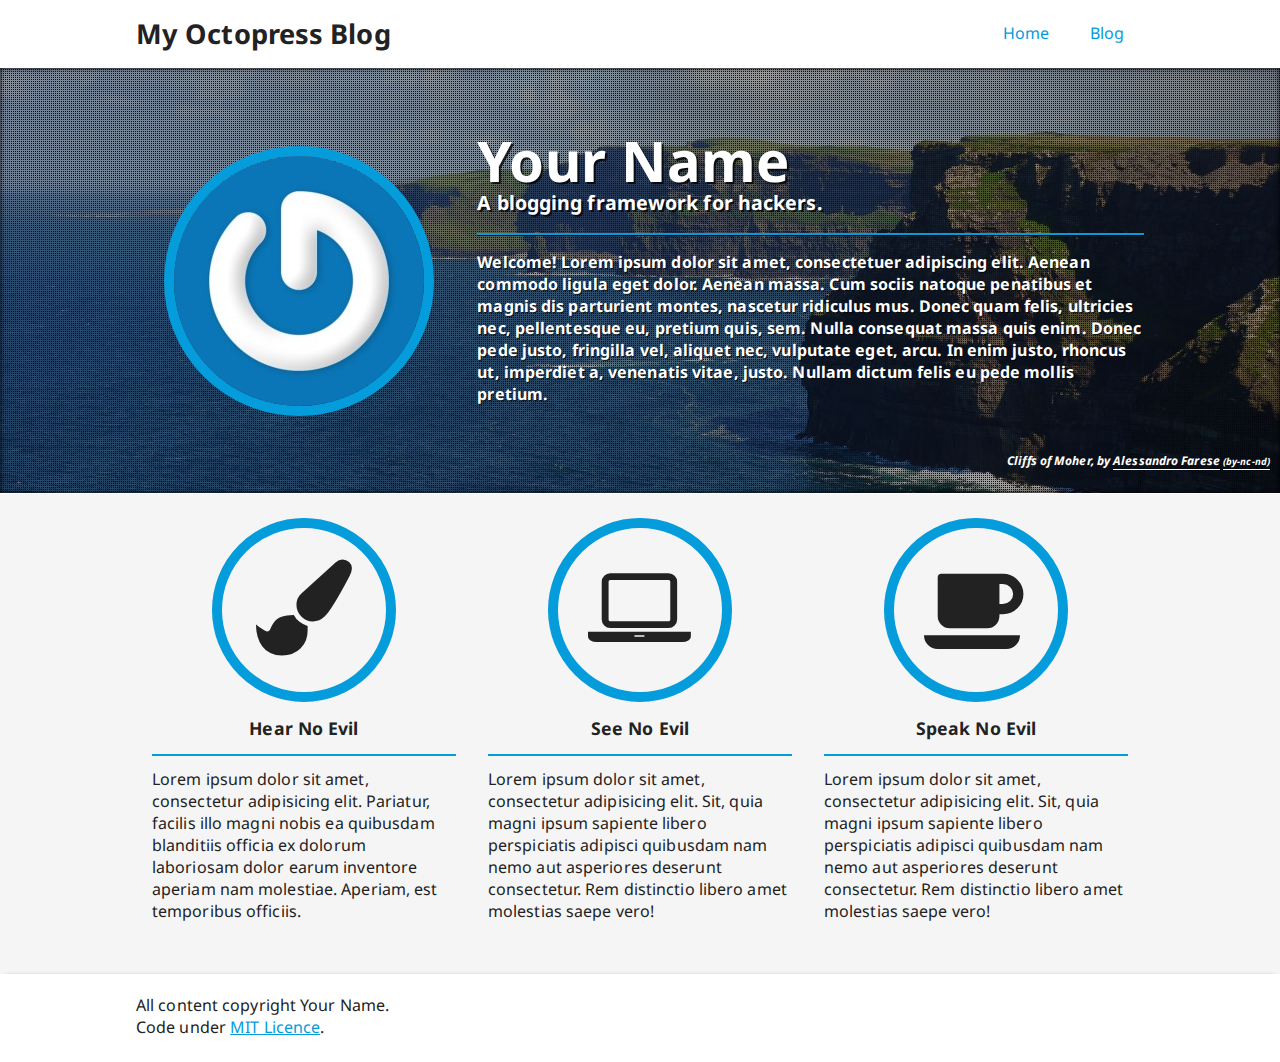
<file: index.html>
<!doctype html>
    <!--[if lt IE 7]>      <html class="no-js lt-ie9 lt-ie8 lt-ie7"> <![endif]-->
    <!--[if IE 7]>         <html class="no-js lt-ie9 lt-ie8"> <![endif]-->
    <!--[if IE 8]>         <html class="no-js lt-ie9"> <![endif]-->
    <!--[if gt IE 8]><!--> <html class="no-js"> <!--<![endif]-->

    
      
    <head>
        <meta charset="utf-8">
        <meta http-equiv="X-UA-Compatible" content="IE=edge,chrome=1">
        <title>This is the title for your homepage - My Octopress Blog</title>
        <meta name="author" content="Your Name">
        
        <meta name="description" content="Hear no evil Lorem ipsum dolor sit amet, consectetur adipisicing elit. Pariatur, facilis illo magni nobis ea quibusdam blanditiis officia ex dolorum &hellip;">
        
        <meta name="viewport" content="width=device-width">
        <link rel="canonical" href="http://sdfond.github.io">

        <link href='http://fonts.googleapis.com/css?family=Droid+Serif:400,400italic' rel='stylesheet' type='text/css'>
        <link href="http://fonts.googleapis.com/css?family=Droid+Sans" rel="stylesheet" type="text/css">

        
        <link href="/favicon.png" rel="icon">
        <link href="/stylesheets/screen.css" media="screen, projection" rel="stylesheet">
        <link href="/atom.xml" rel="alternate" title="My Octopress Blog" type="application/atom+xml">
    </head>


    <body >

        <header id="header">
    <div class="row">
    <div class="col-xs-12 col-sm-8 col-md-4">
        <a href="/" class="site-title">My Octopress Blog</a>
    </div>
    <div class="col-xs-12 col-sm-4 col-md-8">
        <nav>
    <input type="checkbox" id="toggle">
    <label for="toggle" class="toggle" data-open="Main Menu" data-close="Close Menu"></label>
    <ul class="menu">
    <li><a href="/">Home</a></li>
    <li><a href="/blog/">Blog</a></li>
</ul>

</nav>

    </div>
</div>

</header>


        <div id="main-content">

            <!--[if lte IE 9]>
<div class="row upgrade-row">
    <div class="col-lg-12">
        <div class="upgrade">
            <i class="upgrade__icon fa fa-warning"></i>
            <h1 class="upgrade__title h6">Ohnoes!</h1>
            <p class="upgrade__text">
                Unfortunately, certain parts of this site may not display correctly in your version of Internet Explorer!<br>
                If possible, you should consider <a href="http://browsehappy.com/">upgrading your browser</a>.
            </p>
        </div>
    </div>
</div>
<!-- <![endif]-->


            
                <div class="hero" style="background-image: url('/images/hero_background.jpg');">
    <div class="row middle-xs center-xs start-sm">
        <div class="col-xs-12 col-sm-4">
            <img class="hero__gravatar" src="/images/gravatar.jpg" width="250" height="250" alt="Your Name's Picture">
        </div>
        <div class="col-xs-12 col-sm-8">
            <h1 class="hero__title">
    Your Name
    
        <small class="hero__subtitle">A blogging framework for hackers.</small>
    
</h1>
<hr class="hero__divider">
<p class="hero__text lead">
    Welcome! Lorem ipsum dolor sit amet, consectetuer adipiscing elit. Aenean commodo ligula eget dolor. Aenean massa. Cum sociis natoque penatibus et magnis dis parturient montes, nascetur ridiculus mus. Donec quam felis, ultricies nec, pellentesque eu, pretium quis, sem. Nulla consequat massa quis enim. Donec pede justo, fringilla vel, aliquet nec, vulputate eget, arcu. In enim justo, rhoncus ut, imperdiet a, venenatis vitae, justo. Nullam dictum felis eu pede mollis pretium.
</p>

        </div>
    </div>

    <div class="hero__credit">
        <p>
            Cliffs of Moher, by <a href="http://www.flickr.com/photos/alfarese/2780612581/" target="_blank">Alessandro Farese</a> <a href="http://creativecommons.org/licenses/by-nc-nd/2.0/deed.en" target="_blank" class="hero__licence"><small>(by-nc-nd)</small></a>
        </p>
    </div>
</div>

            

            <div class="row top-xs center-sm center-md center-lg site-wrapper">
                
                <div class="col-xs-12">
                
                    <article class="page">

    

    <div class="row top-xs">
    <div class="col-xs-12 col-lg-4">
        <div class="row usp">
            <div class="col-xs-12 col-sm-4 col-lg-12">
                <span class="usp__icon"><i class="fa fa-paint-brush"></i></span>
            </div>
            <div class="col-xs-12 col-sm-8 col-lg-12"><h2 class="usp__title">Hear no evil</h2>
<hr class="usp__divider">
<p class="usp__text">
    Lorem ipsum dolor sit amet, consectetur adipisicing elit. Pariatur, facilis illo magni nobis ea quibusdam blanditiis officia ex dolorum laboriosam dolor earum inventore aperiam nam molestiae. Aperiam, est temporibus officiis.
</p>
</div>
        </div>
    </div>
    <div class="col-xs-12 col-lg-4">
        <div class="row usp">
            <div class="col-xs-12 col-sm-4 col-lg-12">
                <span class="usp__icon"><i class="fa fa-laptop"></i></span>
            </div>
            <div class="col-xs-12 col-sm-8 col-lg-12"><h2 class="usp__title">See no evil</h2>
<hr class="usp__divider">
<p class="usp__text">
    Lorem ipsum dolor sit amet, consectetur adipisicing elit. Sit, quia magni ipsum sapiente libero perspiciatis adipisci quibusdam nam nemo aut asperiores deserunt consectetur. Rem distinctio libero amet molestias saepe vero!
</p>
</div>
        </div>
    </div>
    <div class="col-xs-12 col-lg-4">
        <div class="row usp">
            <div class="col-xs-12 col-sm-4 col-lg-12">
                <span class="usp__icon"><i class="fa fa-coffee"></i></span>
            </div>
            <div class="col-xs-12 col-sm-8 col-lg-12"><h2 class="usp__title">Speak no evil</h2>
<hr class="usp__divider">
<p class="usp__text">
    Lorem ipsum dolor sit amet, consectetur adipisicing elit. Sit, quia magni ipsum sapiente libero perspiciatis adipisci quibusdam nam nemo aut asperiores deserunt consectetur. Rem distinctio libero amet molestias saepe vero!
</p>
</div>
        </div>
    </div>
</div>


</article>

                </div>

                
            </div>
        </div>

        

    
    




<footer class="footer">
    <div class="row middle-xs">
        
        <div class="col-xs-12 col-sm-12 col-md-12 col-lg-12">
            <p class="footer__copyright">
    All content copyright Your Name.<br>
    Code under <a href="//github.com/coogie/oscailte/blob/master/README.md">MIT Licence</a>.
</p>

        </div>
        
        
    </div>
</footer>


        <script src="//ajax.googleapis.com/ajax/libs/jquery/1.9.0/jquery.min.js"></script>
<script src="//crypto-js.googlecode.com/svn/tags/3.1.2/build/rollups/md5.js"></script>
<script defer src="/javascripts/octopress.js"></script>








    </body>

</html>
</file>
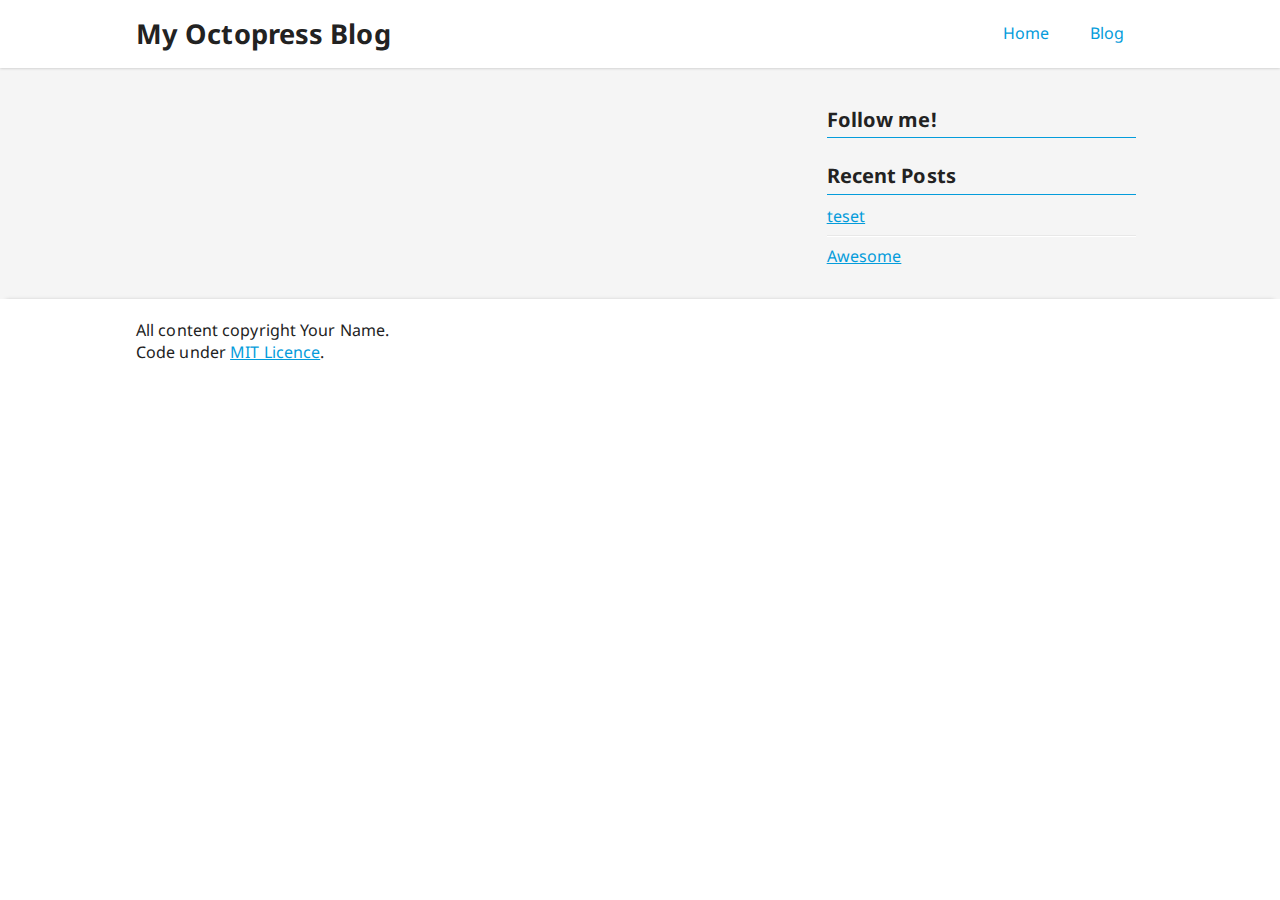
<file: blog/index.html>
<!doctype html>
    <!--[if lt IE 7]>      <html class="no-js lt-ie9 lt-ie8 lt-ie7"> <![endif]-->
    <!--[if IE 7]>         <html class="no-js lt-ie9 lt-ie8"> <![endif]-->
    <!--[if IE 8]>         <html class="no-js lt-ie9"> <![endif]-->
    <!--[if gt IE 8]><!--> <html class="no-js"> <!--<![endif]-->

    
      
    <head>
        <meta charset="utf-8">
        <meta http-equiv="X-UA-Compatible" content="IE=edge,chrome=1">
        <title>My Octopress Blog</title>
        <meta name="author" content="Your Name">
        
        <meta name="description" content=" ">
        
        <meta name="viewport" content="width=device-width">
        <link rel="canonical" href="http://sdfond.github.io/blog">

        <link href='http://fonts.googleapis.com/css?family=Droid+Serif:400,400italic' rel='stylesheet' type='text/css'>
        <link href="http://fonts.googleapis.com/css?family=Droid+Sans" rel="stylesheet" type="text/css">

        
        <link href="/favicon.png" rel="icon">
        <link href="/stylesheets/screen.css" media="screen, projection" rel="stylesheet">
        <link href="/atom.xml" rel="alternate" title="My Octopress Blog" type="application/atom+xml">
    </head>


    <body >

        <header id="header">
    <div class="row">
    <div class="col-xs-12 col-sm-8 col-md-4">
        <a href="/" class="site-title">My Octopress Blog</a>
    </div>
    <div class="col-xs-12 col-sm-4 col-md-8">
        <nav>
    <input type="checkbox" id="toggle">
    <label for="toggle" class="toggle" data-open="Main Menu" data-close="Close Menu"></label>
    <ul class="menu">
    <li><a href="/">Home</a></li>
    <li><a href="/blog/">Blog</a></li>
</ul>

</nav>

    </div>
</div>

</header>


        <div id="main-content">

            <!--[if lte IE 9]>
<div class="row upgrade-row">
    <div class="col-lg-12">
        <div class="upgrade">
            <i class="upgrade__icon fa fa-warning"></i>
            <h1 class="upgrade__title h6">Ohnoes!</h1>
            <p class="upgrade__text">
                Unfortunately, certain parts of this site may not display correctly in your version of Internet Explorer!<br>
                If possible, you should consider <a href="http://browsehappy.com/">upgrading your browser</a>.
            </p>
        </div>
    </div>
</div>
<!-- <![endif]-->


            

            <div class="row top-xs center-sm center-md center-lg site-wrapper">
                
                <div class="col-xs-12 col-sm-10 col-md-8 col-lg-8">
                
                        
    

    <div class="pagination">
    

    
    </div>

                </div>

                
                <aside class="sidebar col-xs-12 col-md-4 col-lg-4">
                    <div class="row">

    

    
<section class="social col-xs-12 col-sm-6 col-md-12">
    <h1>
        Follow me!
    </h1>
    <ul class="unstyled">
        
        
        
        
        
        
        
        
        
        
        
        
        
        
    </ul>
</section>



    <section id="recent-posts" class="col-xs-12 col-sm-6 col-md-12">
    <h1>Recent Posts</h1>
    <ul class="divided">
        
        <li class="post">
            <a href="/blog/2015/07/05/teset/">teset</a>
        </li>
        
        <li class="post">
            <a href="/blog/2015/07/05/awesome/">Awesome</a>
        </li>
        
    </ul>
</section>






</div>

                </aside>
                
            </div>
        </div>

        

    
    




<footer class="footer">
    <div class="row middle-xs">
        
        <div class="col-xs-12 col-sm-12 col-md-12 col-lg-12">
            <p class="footer__copyright">
    All content copyright Your Name.<br>
    Code under <a href="//github.com/coogie/oscailte/blob/master/README.md">MIT Licence</a>.
</p>

        </div>
        
        
    </div>
</footer>


        <script src="//ajax.googleapis.com/ajax/libs/jquery/1.9.0/jquery.min.js"></script>
<script src="//crypto-js.googlecode.com/svn/tags/3.1.2/build/rollups/md5.js"></script>
<script defer src="/javascripts/octopress.js"></script>














    </body>

</html>
</file>
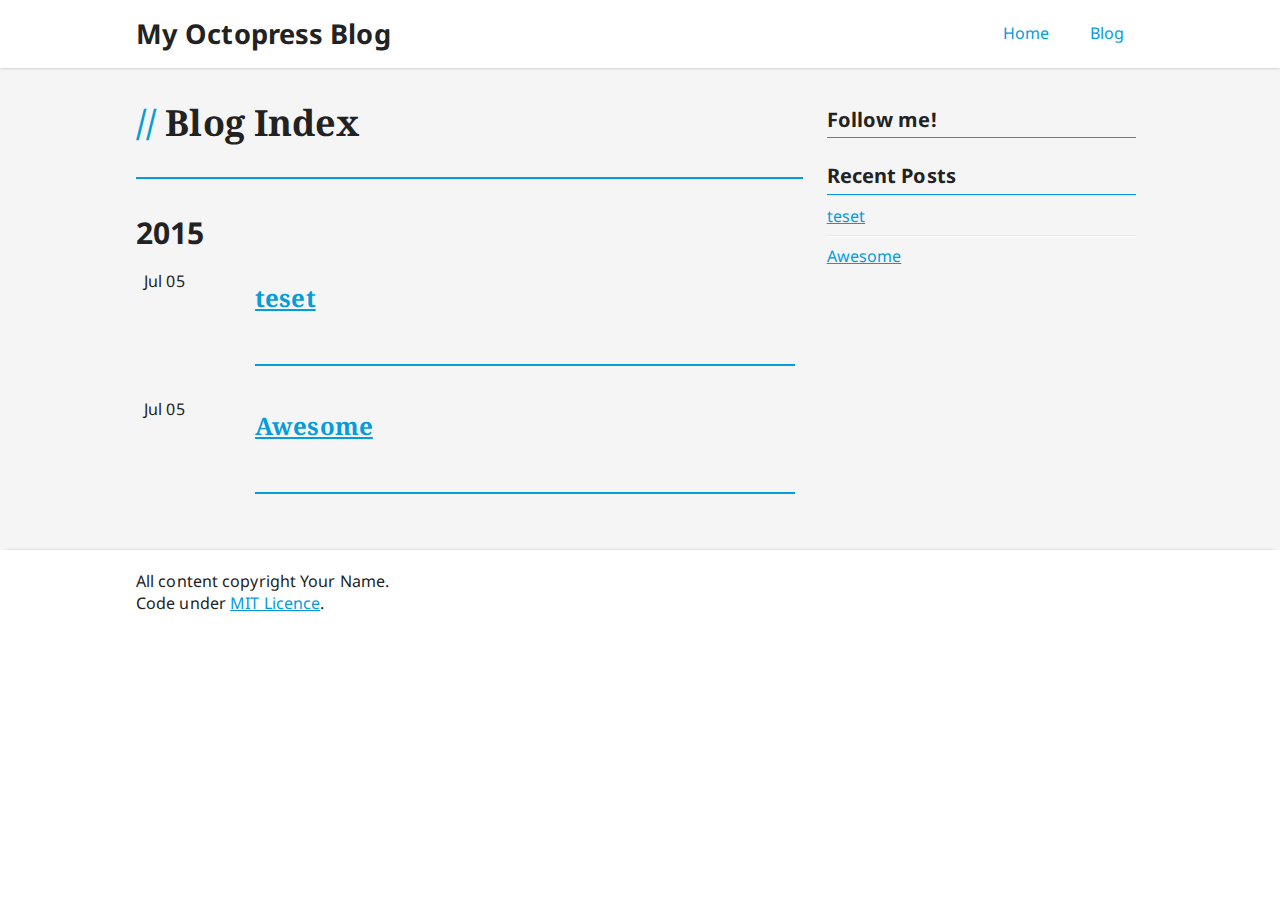
<file: blog/archives/index.html>
<!doctype html>
    <!--[if lt IE 7]>      <html class="no-js lt-ie9 lt-ie8 lt-ie7"> <![endif]-->
    <!--[if IE 7]>         <html class="no-js lt-ie9 lt-ie8"> <![endif]-->
    <!--[if IE 8]>         <html class="no-js lt-ie9"> <![endif]-->
    <!--[if gt IE 8]><!--> <html class="no-js"> <!--<![endif]-->

    
      
    <head>
        <meta charset="utf-8">
        <meta http-equiv="X-UA-Compatible" content="IE=edge,chrome=1">
        <title>Blog index - My Octopress Blog</title>
        <meta name="author" content="Your Name">
        
        <meta name="description" content=" Blog Index 2015 Jul 05 teset Jul 05 Awesome ">
        
        <meta name="viewport" content="width=device-width">
        <link rel="canonical" href="http://sdfond.github.io/blog/archives">

        <link href='http://fonts.googleapis.com/css?family=Droid+Serif:400,400italic' rel='stylesheet' type='text/css'>
        <link href="http://fonts.googleapis.com/css?family=Droid+Sans" rel="stylesheet" type="text/css">

        
        <link href="/favicon.png" rel="icon">
        <link href="/stylesheets/screen.css" media="screen, projection" rel="stylesheet">
        <link href="/atom.xml" rel="alternate" title="My Octopress Blog" type="application/atom+xml">
    </head>


    <body >

        <header id="header">
    <div class="row">
    <div class="col-xs-12 col-sm-8 col-md-4">
        <a href="/" class="site-title">My Octopress Blog</a>
    </div>
    <div class="col-xs-12 col-sm-4 col-md-8">
        <nav>
    <input type="checkbox" id="toggle">
    <label for="toggle" class="toggle" data-open="Main Menu" data-close="Close Menu"></label>
    <ul class="menu">
    <li><a href="/">Home</a></li>
    <li><a href="/blog/">Blog</a></li>
</ul>

</nav>

    </div>
</div>

</header>


        <div id="main-content">

            <!--[if lte IE 9]>
<div class="row upgrade-row">
    <div class="col-lg-12">
        <div class="upgrade">
            <i class="upgrade__icon fa fa-warning"></i>
            <h1 class="upgrade__title h6">Ohnoes!</h1>
            <p class="upgrade__text">
                Unfortunately, certain parts of this site may not display correctly in your version of Internet Explorer!<br>
                If possible, you should consider <a href="http://browsehappy.com/">upgrading your browser</a>.
            </p>
        </div>
    </div>
</div>
<!-- <![endif]-->


            

            <div class="row top-xs center-sm center-md center-lg site-wrapper">
                
                <div class="col-xs-12 col-sm-10 col-md-8 col-lg-8">
                
                    <article class="page">

    
    <header>
        <h1 class="page__title">
            Blog Index
        </h1>
    </header>
    <hr class="divider">
    

    <div id="archive-list">
  
  
  
    
    <h2>2015</h2>
  
    <article>
      

<div class="row">

    <div class="col-xs-12 col-sm-2 col-md-2 col-lg-2">
        <time class="article__date article__date--listing" datetime="2015-07-05T12:48:23+08:00" pubdate>
            <span class='month'>Jul</span> <span class='day'>05</span>
        </time>
    </div>
    <div class="col-xs-12 col-sm-10 col-md-10 col-lg-10">
        <h1 class="article__title h3"><a href="/blog/2015/07/05/teset/">teset</a></h1>
        
        <hr class="divider">
    </div>

</div>

    </article>
  
  
  
    <article>
      

<div class="row">

    <div class="col-xs-12 col-sm-2 col-md-2 col-lg-2">
        <time class="article__date article__date--listing" datetime="2015-07-05T11:28:21+08:00" pubdate>
            <span class='month'>Jul</span> <span class='day'>05</span>
        </time>
    </div>
    <div class="col-xs-12 col-sm-10 col-md-10 col-lg-10">
        <h1 class="article__title h3"><a href="/blog/2015/07/05/awesome/">Awesome</a></h1>
        
        <hr class="divider">
    </div>

</div>

    </article>
  
</div>


</article>

                </div>

                
                <aside class="sidebar col-xs-12 col-md-4 col-lg-4">
                    <div class="row">

    

    
<section class="social col-xs-12 col-sm-6 col-md-12">
    <h1>
        Follow me!
    </h1>
    <ul class="unstyled">
        
        
        
        
        
        
        
        
        
        
        
        
        
        
    </ul>
</section>



    <section id="recent-posts" class="col-xs-12 col-sm-6 col-md-12">
    <h1>Recent Posts</h1>
    <ul class="divided">
        
        <li class="post">
            <a href="/blog/2015/07/05/teset/">teset</a>
        </li>
        
        <li class="post">
            <a href="/blog/2015/07/05/awesome/">Awesome</a>
        </li>
        
    </ul>
</section>






</div>

                </aside>
                
            </div>
        </div>

        

    
    




<footer class="footer">
    <div class="row middle-xs">
        
        <div class="col-xs-12 col-sm-12 col-md-12 col-lg-12">
            <p class="footer__copyright">
    All content copyright Your Name.<br>
    Code under <a href="//github.com/coogie/oscailte/blob/master/README.md">MIT Licence</a>.
</p>

        </div>
        
        
    </div>
</footer>


        <script src="//ajax.googleapis.com/ajax/libs/jquery/1.9.0/jquery.min.js"></script>
<script src="//crypto-js.googlecode.com/svn/tags/3.1.2/build/rollups/md5.js"></script>
<script defer src="/javascripts/octopress.js"></script>














    </body>

</html>
</file>
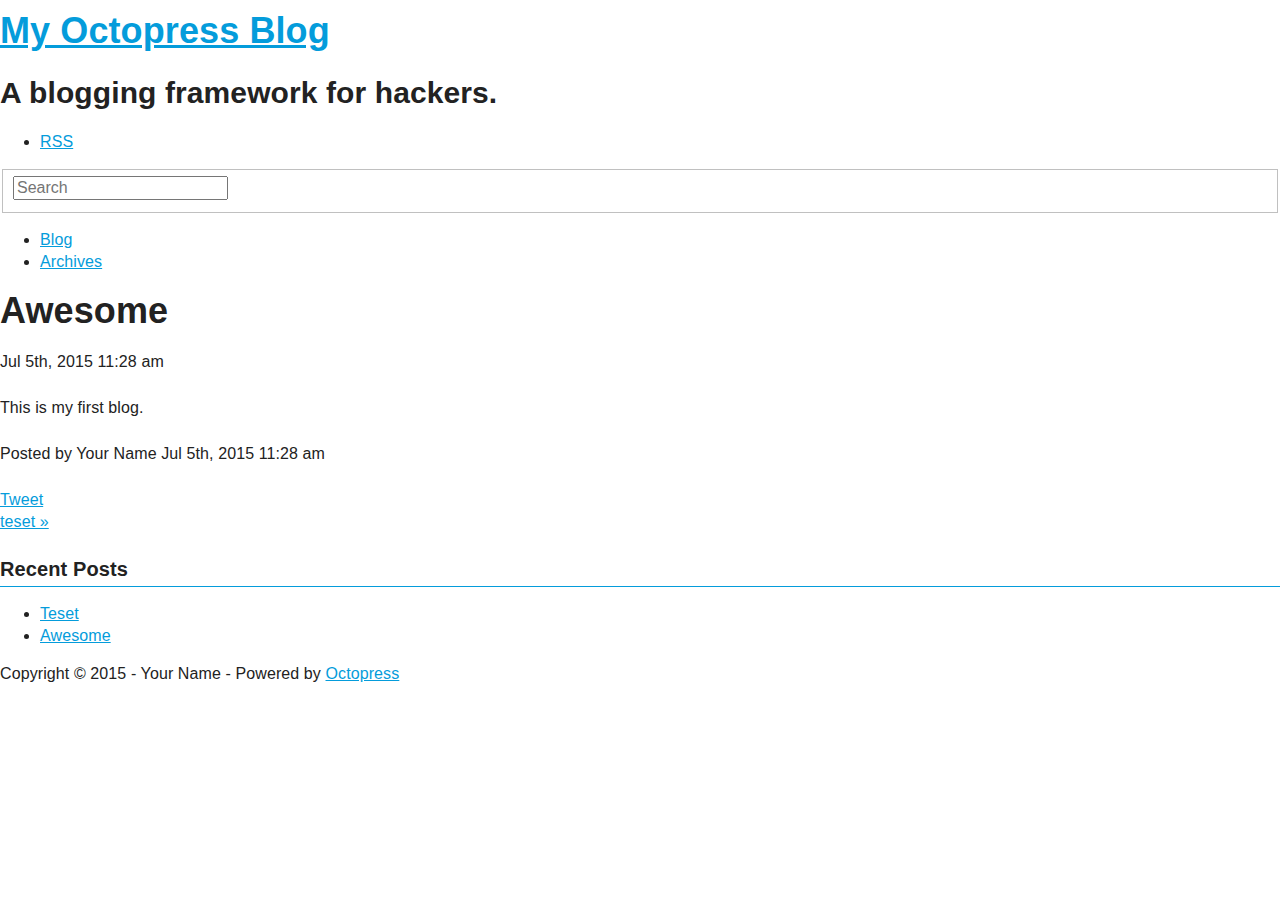
<file: blog/2015/07/05/awesome/index.html>
<!DOCTYPE html>
<!--[if IEMobile 7 ]><html class="no-js iem7"><![endif]-->
<!--[if lt IE 9]><html class="no-js lte-ie8"><![endif]-->
<!--[if (gt IE 8)|(gt IEMobile 7)|!(IEMobile)|!(IE)]><!--><html class="no-js" lang="en"><!--<![endif]-->
<head>
  <meta charset="utf-8">
  <title>Awesome - My Octopress Blog</title>
  <meta name="author" content="Your Name">

  
  <meta name="description" content="This is my first blog.
">
  

  <!-- http://t.co/dKP3o1e -->
  <meta name="HandheldFriendly" content="True">
  <meta name="MobileOptimized" content="320">
  <meta name="viewport" content="width=device-width, initial-scale=1">

  
  <link rel="canonical" href="http://sdfond.github.io/blog/2015/07/05/awesome/">
  <link href="/favicon.png" rel="icon">
  <link href="/stylesheets/screen.css" media="screen, projection" rel="stylesheet" type="text/css">
  <link href="/atom.xml" rel="alternate" title="My Octopress Blog" type="application/atom+xml">
  <script src="/javascripts/modernizr-2.0.js"></script>
  <script src="//ajax.googleapis.com/ajax/libs/jquery/1.9.1/jquery.min.js"></script>
  <script>!window.jQuery && document.write(unescape('%3Cscript src="/javascripts/libs/jquery.min.js"%3E%3C/script%3E'))</script>
  <script src="/javascripts/octopress.js" type="text/javascript"></script>
  <!--Fonts from Google"s Web font directory at http://google.com/webfonts -->
<link href="//fonts.googleapis.com/css?family=PT+Serif:regular,italic,bold,bolditalic" rel="stylesheet" type="text/css">
<link href="//fonts.googleapis.com/css?family=PT+Sans:regular,italic,bold,bolditalic" rel="stylesheet" type="text/css">

  

</head>

<body   >
  <header role="banner"><hgroup>
  <h1><a href="/">My Octopress Blog</a></h1>
  
    <h2>A blogging framework for hackers.</h2>
  
</hgroup>

</header>
  <nav role="navigation"><ul class="subscription" data-subscription="rss">
  <li><a href="/atom.xml" rel="subscribe-rss" title="subscribe via RSS">RSS</a></li>
  
</ul>
  
<form action="https://www.google.com/search" method="get">
  <fieldset role="search">
    <input type="hidden" name="sitesearch" value="sdfond.github.io">
    <input class="search" type="text" name="q" results="0" placeholder="Search"/>
  </fieldset>
</form>
  
<ul class="main-navigation">
  <li><a href="/">Blog</a></li>
  <li><a href="/blog/archives">Archives</a></li>
</ul>

</nav>
  <div id="main">
    <div id="content">
      <div>
<article class="hentry" role="article">
  
  <header>
    
      <h1 class="entry-title">Awesome</h1>
    
    
      <p class="meta">
        




<time class='entry-date' datetime='2015-07-05T11:28:21+08:00'><span class='date'><span class='date-month'>Jul</span> <span class='date-day'>5</span><span class='date-suffix'>th</span>, <span class='date-year'>2015</span></span> <span class='time'>11:28 am</span></time>
        
      </p>
    
  </header>


<div class="entry-content"><p>This is my first blog.</p>
</div>


  <footer>
    <p class="meta">
      
  

<span class="byline author vcard">Posted by <span class="fn">Your Name</span></span>

      




<time class='entry-date' datetime='2015-07-05T11:28:21+08:00'><span class='date'><span class='date-month'>Jul</span> <span class='date-day'>5</span><span class='date-suffix'>th</span>, <span class='date-year'>2015</span></span> <span class='time'>11:28 am</span></time>
      


    </p>
    
      <div class="sharing">
  
  <a href="//twitter.com/share" class="twitter-share-button" data-url="http://sdfond.github.io/blog/2015/07/05/awesome/" data-via="" data-counturl="http://sdfond.github.io/blog/2015/07/05/awesome/" >Tweet</a>
  
  
  
</div>

    
    <p class="meta">
      
      
        <a class="basic-alignment right" href="/blog/2015/07/05/teset/" title="Next Post: teset">teset &raquo;</a>
      
    </p>
  </footer>
</article>

</div>

<aside class="sidebar">
  
    <section>
  <h1>Recent Posts</h1>
  <ul id="recent_posts">
    
      <li class="post">
        <a href="/blog/2015/07/05/teset/">Teset</a>
      </li>
    
      <li class="post">
        <a href="/blog/2015/07/05/awesome/">Awesome</a>
      </li>
    
  </ul>
</section>





  
</aside>


    </div>
  </div>
  <footer role="contentinfo"><p>
  Copyright &copy; 2015 - Your Name -
  <span class="credit">Powered by <a href="http://octopress.org">Octopress</a></span>
</p>

</footer>
  







  <script type="text/javascript">
    (function(){
      var twitterWidgets = document.createElement('script');
      twitterWidgets.type = 'text/javascript';
      twitterWidgets.async = true;
      twitterWidgets.src = '//platform.twitter.com/widgets.js';
      document.getElementsByTagName('head')[0].appendChild(twitterWidgets);
    })();
  </script>





</body>
</html>
</file>
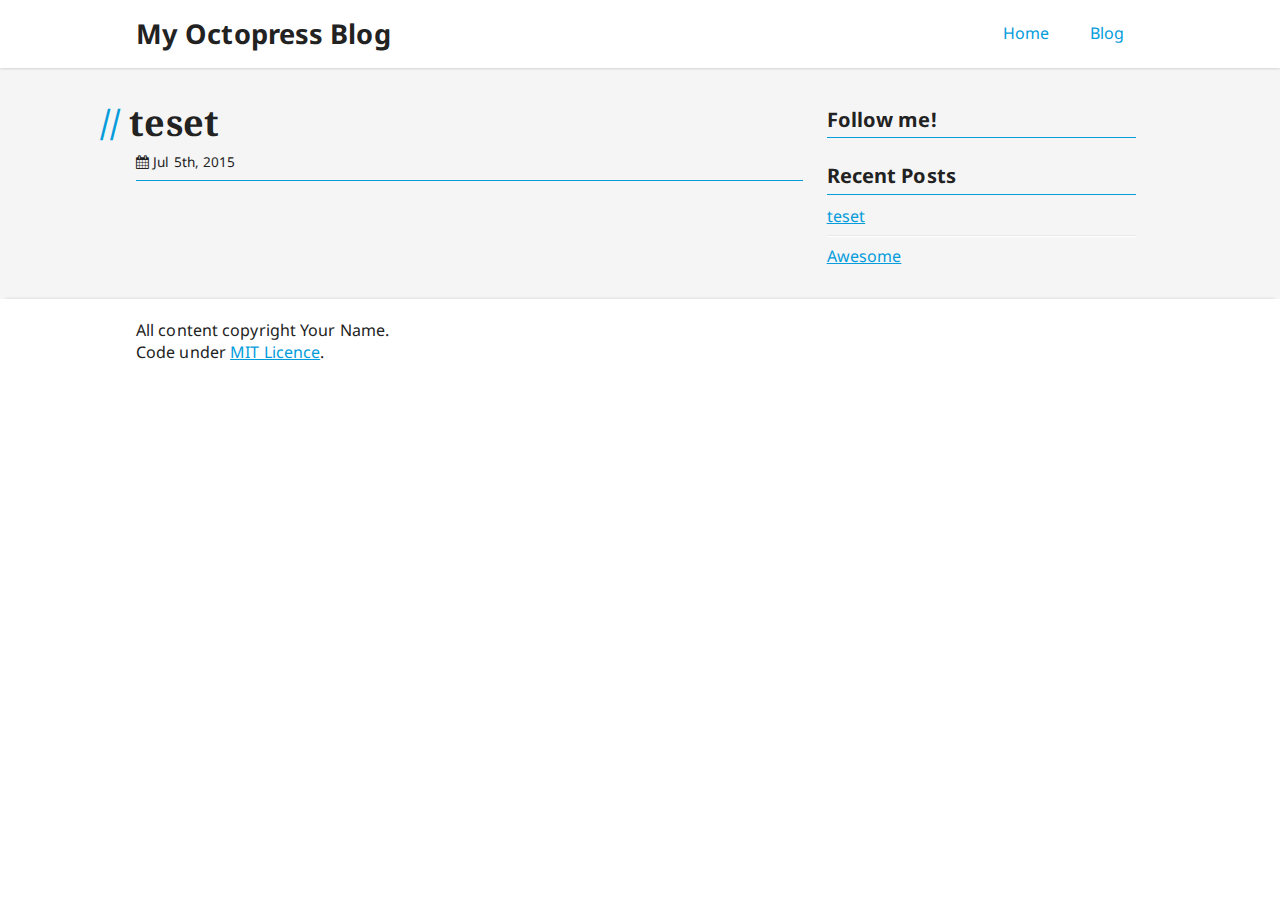
<file: blog/2015/07/05/teset/index.html>
<!doctype html>
    <!--[if lt IE 7]>      <html class="no-js lt-ie9 lt-ie8 lt-ie7"> <![endif]-->
    <!--[if IE 7]>         <html class="no-js lt-ie9 lt-ie8"> <![endif]-->
    <!--[if IE 8]>         <html class="no-js lt-ie9"> <![endif]-->
    <!--[if gt IE 8]><!--> <html class="no-js"> <!--<![endif]-->

    
      
    <head>
        <meta charset="utf-8">
        <meta http-equiv="X-UA-Compatible" content="IE=edge,chrome=1">
        <title>teset - My Octopress Blog</title>
        <meta name="author" content="Your Name">
        
        <meta name="description" content=" teset Jul 5th, 2015 ">
        
        <meta name="viewport" content="width=device-width">
        <link rel="canonical" href="http://sdfond.github.io/blog/2015/07/05/teset">

        <link href='http://fonts.googleapis.com/css?family=Droid+Serif:400,400italic' rel='stylesheet' type='text/css'>
        <link href="http://fonts.googleapis.com/css?family=Droid+Sans" rel="stylesheet" type="text/css">

        
        <link href="/favicon.png" rel="icon">
        <link href="/stylesheets/screen.css" media="screen, projection" rel="stylesheet">
        <link href="/atom.xml" rel="alternate" title="My Octopress Blog" type="application/atom+xml">
    </head>


    <body >

        <header id="header">
    <div class="row">
    <div class="col-xs-12 col-sm-8 col-md-4">
        <a href="/" class="site-title">My Octopress Blog</a>
    </div>
    <div class="col-xs-12 col-sm-4 col-md-8">
        <nav>
    <input type="checkbox" id="toggle">
    <label for="toggle" class="toggle" data-open="Main Menu" data-close="Close Menu"></label>
    <ul class="menu">
    <li><a href="/">Home</a></li>
    <li><a href="/blog/">Blog</a></li>
</ul>

</nav>

    </div>
</div>

</header>


        <div id="main-content">

            <!--[if lte IE 9]>
<div class="row upgrade-row">
    <div class="col-lg-12">
        <div class="upgrade">
            <i class="upgrade__icon fa fa-warning"></i>
            <h1 class="upgrade__title h6">Ohnoes!</h1>
            <p class="upgrade__text">
                Unfortunately, certain parts of this site may not display correctly in your version of Internet Explorer!<br>
                If possible, you should consider <a href="http://browsehappy.com/">upgrading your browser</a>.
            </p>
        </div>
    </div>
</div>
<!-- <![endif]-->


            

            <div class="row top-xs center-sm center-md center-lg site-wrapper">
                
                <div class="col-xs-12 col-sm-10 col-md-8 col-lg-8">
                
                    <article class="article article--single">
    <header class="article__header">
    
        <h1 class="article__title">teset</h1>
    

    
        <div class="article__meta clearfix">
            






    <time class="article__date pull-left" datetime="2015-07-05T12:48:23+08:00" pubdate><i class="fa fa-calendar"></i> Jul 5th, 2015</time>




            


            
        </div>
    
</header>




    



</article>



                </div>

                
                <aside class="sidebar col-xs-12 col-md-4 col-lg-4">
                    <div class="row">

    

    
<section class="social col-xs-12 col-sm-6 col-md-12">
    <h1>
        Follow me!
    </h1>
    <ul class="unstyled">
        
        
        
        
        
        
        
        
        
        
        
        
        
        
    </ul>
</section>



    <section id="recent-posts" class="col-xs-12 col-sm-6 col-md-12">
    <h1>Recent Posts</h1>
    <ul class="divided">
        
        <li class="post">
            <a href="/blog/2015/07/05/teset/">teset</a>
        </li>
        
        <li class="post">
            <a href="/blog/2015/07/05/awesome/">Awesome</a>
        </li>
        
    </ul>
</section>






</div>

                </aside>
                
            </div>
        </div>

        

    
    




<footer class="footer">
    <div class="row middle-xs">
        
        <div class="col-xs-12 col-sm-12 col-md-12 col-lg-12">
            <p class="footer__copyright">
    All content copyright Your Name.<br>
    Code under <a href="//github.com/coogie/oscailte/blob/master/README.md">MIT Licence</a>.
</p>

        </div>
        
        
    </div>
</footer>


        <script src="//ajax.googleapis.com/ajax/libs/jquery/1.9.0/jquery.min.js"></script>
<script src="//crypto-js.googlecode.com/svn/tags/3.1.2/build/rollups/md5.js"></script>
<script defer src="/javascripts/octopress.js"></script>














    </body>

</html>
</file>
<file: stylesheets/screen.css>
﻿html{font-family:sans-serif;-ms-text-size-adjust:100%;-webkit-text-size-adjust:100%}body{margin:0}article,aside,details,figcaption,figure,footer,header,hgroup,main,menu,nav,section,summary{display:block}audio,canvas,progress,video{display:inline-block;vertical-align:baseline}audio:not([controls]){display:none;height:0}[hidden],template{display:none}a{background-color:transparent}a:active,a:hover{outline:0}abbr[title]{border-bottom:1px dotted}b,strong{font-weight:bold}dfn{font-style:italic}h1{font-size:2em;margin:0.67em 0}mark{background:#ff0;color:#000}small{font-size:80%}sub,sup{font-size:75%;line-height:0;position:relative;vertical-align:baseline}sup{top:-0.5em}sub{bottom:-0.25em}img{border:0}svg:not(:root){overflow:hidden}figure{margin:1em 40px}hr{-moz-box-sizing:content-box;box-sizing:content-box;height:0}pre{overflow:auto}code,kbd,pre,samp{font-family:monospace, monospace;font-size:1em}button,input,optgroup,select,textarea{color:inherit;font:inherit;margin:0}button{overflow:visible}button,select{text-transform:none}button,html input[type="button"],input[type="reset"],input[type="submit"]{-webkit-appearance:button;cursor:pointer}button[disabled],html input[disabled]{cursor:default}button::-moz-focus-inner,input::-moz-focus-inner{border:0;padding:0}input{line-height:normal}input[type="checkbox"],input[type="radio"]{box-sizing:border-box;padding:0}input[type="number"]::-webkit-inner-spin-button,input[type="number"]::-webkit-outer-spin-button{height:auto}input[type="search"]{-webkit-appearance:textfield;-moz-box-sizing:content-box;-webkit-box-sizing:content-box;box-sizing:content-box}input[type="search"]::-webkit-search-cancel-button,input[type="search"]::-webkit-search-decoration{-webkit-appearance:none}fieldset{border:1px solid #c0c0c0;margin:0 2px;padding:0.35em 0.625em 0.75em}legend{border:0;padding:0}textarea{overflow:auto}optgroup{font-weight:bold}table{border-collapse:collapse;border-spacing:0}td,th{padding:0}body,html{background-color:#FFF;color:#222;font-family:"Droid Sans","Helvetica Neue",Helvetica,Arial,sans-serif;letter-spacing:0.1px;height:100%}a{color:#049CDB}a:visited{color:#609}.gist{font-size:0.75em}@media only screen and (max-width: 75em){.title--indent::before,.article--single .article__title::before,.disqus__title::before,.page__title::before{display:none}}.title--indent::before,.article--single .article__title::before,.disqus__title::before,.page__title::before{content:"// ";color:#049CDB}.row.site-wrapper [class*="col-"]{text-align:left}.divider,.hero__divider,.article--index+hr,.article--archive+hr,.usp__divider{border:none;border-bottom:2px solid #049CDB;clear:both;margin:2em 0}html{font-size:16px;line-height:1.375;font-family:"Droid Sans","Helvetica Neue",Helvetica,Arial,sans-serif;-webkit-text-size-adjust:100%;-ms-text-size-adjust:100%;-moz-osx-font-smoothing:grayscale;-webkit-font-smoothing:antialiased}h1,h2,h3,h4,h5,h6{margin:0.25em 0 0.5em;padding:0}h1,.h1{font-size:2.25rem;line-height:1.22222}h2,.h2{font-size:1.875rem;line-height:1.46667}h3,.h3{font-size:1.5rem;line-height:1.83333}h4,.h4{font-size:1.25rem;line-height:1.1}h5,.h5{font-size:1.125rem;line-height:1.22222}h6,.h6{font-size:1rem;line-height:1.375}p{margin:0;margin-bottom:1.5rem}ul.unstyled,ul.inline,.article__tags ul,ul.divided,ol.unstyled,ol.inline,ol.divided{list-style-type:none;margin:0;padding:0}ul.inline,.article__tags ul,ol.inline{display:inline;list-style-type:none}ul.inline>li,.article__tags ul>li,ol.inline>li{display:inline-block}ul.divided>li,ol.divided>li{border-top:1px solid #fff;border-bottom:1px solid #e8e8e8;padding:0.5em 0}ul.divided>li:first-child,ol.divided>li:first-child{border-top:none;padding-top:0}ul.divided>li:last-child,ol.divided>li:last-child{border-bottom:none}.pull-left{float:left}.pull-right{float:right}.clearfix::before,.article blockquote::before,.clearfix::after,.article blockquote::after{display:table;content:"";line-height:0}.clearfix::after,.article blockquote::after{clear:both}.muted{opacity:0.5}.hide{display:none}.grid{padding-right:2rem;padding-left:2rem}.row{-moz-box-sizing:border-box;box-sizing:border-box;display:-webkit-box;display:-webkit-flex;display:-ms-flexbox;display:flex;-webkit-box-orient:horizontal;-webkit-box-direction:normal;-webkit-flex-direction:row;-ms-flex-direction:row;flex-direction:row;-webkit-flex-wrap:wrap;-ms-flex-wrap:wrap;flex-wrap:wrap;margin:auto;max-width:64em}.row.reverse{-webkit-box-orient:horizontal;-webkit-box-direction:reverse;-webkit-flex-direction:row-reverse;-ms-flex-direction:row-reverse;flex-direction:row-reverse;-webkit-flex-wrap:row-reverse;-ms-flex-wrap:row-reverse;flex-wrap:row-reverse}.col.reverse{-webkit-box-orient:vertical;-webkit-box-direction:reverse;-webkit-flex-direction:column-reverse;-ms-flex-direction:column-reverse;flex-direction:column-reverse;-webkit-flex-wrap:column-reverse;-ms-flex-wrap:column-reverse;flex-wrap:column-reverse}.col-xs,.col-xs-1,.col-xs-2,.col-xs-3,.col-xs-4,.col-xs-5,.col-xs-6,.col-xs-7,.col-xs-8,.col-xs-9,.col-xs-10,.col-xs-11,.col-xs-12,.col-xs-offset-1,.col-xs-offset-2,.col-xs-offset-3,.col-xs-offset-4,.col-xs-offset-5,.col-xs-offset-6,.col-xs-offset-7,.col-xs-offset-8,.col-xs-offset-9,.col-xs-offset-10,.col-xs-offset-11,.col-xs-offset-12{-moz-box-sizing:border-box;box-sizing:border-box;display:-webkit-box;display:-webkit-flex;display:-ms-flexbox;display:flex;-webkit-box-orient:vertical;-webkit-box-direction:normal;-webkit-flex-direction:column;-ms-flex-direction:column;flex-direction:column;-webkit-box-flex:0;-webkit-flex-grow:0;-ms-flex-positive:0;flex-grow:0;-webkit-flex-shrink:0;-ms-flex-negative:0;flex-shrink:0;padding-right:0.5rem;padding-left:0.5rem}.col-xs{-webkit-box-flex:1;-webkit-flex-grow:1;-ms-flex-positive:1;flex-grow:1;-webkit-flex-basis:0;-ms-flex-preferred-size:0;flex-basis:0;max-width:100%}.col-xs-1{-webkit-flex-basis:8.333333333%;-ms-flex-preferred-size:8.333333333%;flex-basis:8.333333333%;max-width:8.333333333%}.col-xs-2{-webkit-flex-basis:16.666666667%;-ms-flex-preferred-size:16.666666667%;flex-basis:16.666666667%;max-width:16.666666667%}.col-xs-3{-webkit-flex-basis:25%;-ms-flex-preferred-size:25%;flex-basis:25%;max-width:25%}.col-xs-4{-webkit-flex-basis:33.333333333%;-ms-flex-preferred-size:33.333333333%;flex-basis:33.333333333%;max-width:33.333333333%}.col-xs-5{-webkit-flex-basis:41.666666667%;-ms-flex-preferred-size:41.666666667%;flex-basis:41.666666667%;max-width:41.666666667%}.col-xs-6{-webkit-flex-basis:50%;-ms-flex-preferred-size:50%;flex-basis:50%;max-width:50%}.col-xs-7{-webkit-flex-basis:58.333333333%;-ms-flex-preferred-size:58.333333333%;flex-basis:58.333333333%;max-width:58.333333333%}.col-xs-8{-webkit-flex-basis:66.666666667%;-ms-flex-preferred-size:66.666666667%;flex-basis:66.666666667%;max-width:66.666666667%}.col-xs-9{-webkit-flex-basis:75%;-ms-flex-preferred-size:75%;flex-basis:75%;max-width:75%}.col-xs-10{-webkit-flex-basis:83.333333333%;-ms-flex-preferred-size:83.333333333%;flex-basis:83.333333333%;max-width:83.333333333%}.col-xs-11{-webkit-flex-basis:91.666666667%;-ms-flex-preferred-size:91.666666667%;flex-basis:91.666666667%;max-width:91.666666667%}.col-xs-12{-webkit-flex-basis:100%;-ms-flex-preferred-size:100%;flex-basis:100%;max-width:100%}.col-xs-offset-1{margin-left:8.333333333%}.col-xs-offset-2{margin-left:16.666666667%}.col-xs-offset-3{margin-left:25%}.col-xs-offset-4{margin-left:33.333333333%}.col-xs-offset-5{margin-left:41.666666667%}.col-xs-offset-6{margin-left:50%}.col-xs-offset-7{margin-left:58.333333333%}.col-xs-offset-8{margin-left:66.666666667%}.col-xs-offset-9{margin-left:75%}.col-xs-offset-10{margin-left:83.333333333%}.col-xs-offset-11{margin-left:91.666666667%}.start-xs{-webkit-box-pack:start;-webkit-justify-content:flex-start;-ms-flex-pack:start;justify-content:flex-start;text-align:start}.center-xs{-webkit-box-pack:center;-webkit-justify-content:center;-ms-flex-pack:center;justify-content:center;text-align:center}.end-xs{-webkit-box-pack:end;-webkit-justify-content:flex-end;-ms-flex-pack:end;justify-content:flex-end;text-align:end}.top-xs{-webkit-box-align:start;-webkit-align-items:flex-start;-ms-flex-align:start;align-items:flex-start}.middle-xs{-webkit-box-align:center;-webkit-align-items:center;-ms-flex-align:center;align-items:center}.bottom-xs{-webkit-box-align:end;-webkit-align-items:flex-end;-ms-flex-align:end;align-items:flex-end}.around-xs{-webkit-justify-content:space-around;-ms-flex-pack:distribute;justify-content:space-around}.between-xs{-webkit-box-pack:justify;-webkit-justify-content:space-between;-ms-flex-pack:justify;justify-content:space-between}.first-xs{-webkit-box-ordinal-group:0;-webkit-order:-1;-ms-flex-order:-1;order:-1}.last-xs{-webkit-box-ordinal-group:2;-webkit-order:1;-ms-flex-order:1;order:1}@media only screen and (min-width: 48em){.col-sm,.col-sm-1,.col-sm-2,.col-sm-3,.col-sm-4,.col-sm-5,.col-sm-6,.col-sm-7,.col-sm-8,.col-sm-9,.col-sm-10,.col-sm-11,.col-sm-12,.col-sm-offset-1,.col-sm-offset-2,.col-sm-offset-3,.col-sm-offset-4,.col-sm-offset-5,.col-sm-offset-6,.col-sm-offset-7,.col-sm-offset-8,.col-sm-offset-9,.col-sm-offset-10,.col-sm-offset-11,.col-sm-offset-12{-moz-box-sizing:border-box;box-sizing:border-box;display:-webkit-box;display:-webkit-flex;display:-ms-flexbox;display:flex;-webkit-box-orient:vertical;-webkit-box-direction:normal;-webkit-flex-direction:column;-ms-flex-direction:column;flex-direction:column;-webkit-box-flex:0;-webkit-flex-grow:0;-ms-flex-positive:0;flex-grow:0;-webkit-flex-shrink:0;-ms-flex-negative:0;flex-shrink:0;padding-right:0.5rem;padding-left:0.5rem}.col-sm{-webkit-box-flex:1;-webkit-flex-grow:1;-ms-flex-positive:1;flex-grow:1;-webkit-flex-basis:0;-ms-flex-preferred-size:0;flex-basis:0;max-width:100%}.col-sm-1{-webkit-flex-basis:8.333333333%;-ms-flex-preferred-size:8.333333333%;flex-basis:8.333333333%;max-width:8.333333333%}.col-sm-2{-webkit-flex-basis:16.666666667%;-ms-flex-preferred-size:16.666666667%;flex-basis:16.666666667%;max-width:16.666666667%}.col-sm-3{-webkit-flex-basis:25%;-ms-flex-preferred-size:25%;flex-basis:25%;max-width:25%}.col-sm-4{-webkit-flex-basis:33.333333333%;-ms-flex-preferred-size:33.333333333%;flex-basis:33.333333333%;max-width:33.333333333%}.col-sm-5{-webkit-flex-basis:41.666666667%;-ms-flex-preferred-size:41.666666667%;flex-basis:41.666666667%;max-width:41.666666667%}.col-sm-6{-webkit-flex-basis:50%;-ms-flex-preferred-size:50%;flex-basis:50%;max-width:50%}.col-sm-7{-webkit-flex-basis:58.333333333%;-ms-flex-preferred-size:58.333333333%;flex-basis:58.333333333%;max-width:58.333333333%}.col-sm-8{-webkit-flex-basis:66.666666667%;-ms-flex-preferred-size:66.666666667%;flex-basis:66.666666667%;max-width:66.666666667%}.col-sm-9{-webkit-flex-basis:75%;-ms-flex-preferred-size:75%;flex-basis:75%;max-width:75%}.col-sm-10{-webkit-flex-basis:83.333333333%;-ms-flex-preferred-size:83.333333333%;flex-basis:83.333333333%;max-width:83.333333333%}.col-sm-11{-webkit-flex-basis:91.666666667%;-ms-flex-preferred-size:91.666666667%;flex-basis:91.666666667%;max-width:91.666666667%}.col-sm-12{-webkit-flex-basis:100%;-ms-flex-preferred-size:100%;flex-basis:100%;max-width:100%}.col-sm-offset-1{margin-left:8.333333333%;max-width:8.333333333%}.col-sm-offset-2{margin-left:16.666666667%;max-width:16.666666667%}.col-sm-offset-3{margin-left:25%}.col-sm-offset-4{margin-left:33.333333333%}.col-sm-offset-5{margin-left:41.666666667%}.col-sm-offset-6{margin-left:50%}.col-sm-offset-7{margin-left:58.333333333%}.col-sm-offset-8{margin-left:66.666666667%}.col-sm-offset-9{margin-left:75%}.col-sm-offset-10{margin-left:83.333333333%}.col-sm-offset-11{margin-left:91.666666667%}.start-sm{-webkit-box-pack:start;-webkit-justify-content:flex-start;-ms-flex-pack:start;justify-content:flex-start;text-align:start}.center-sm{-webkit-box-pack:center;-webkit-justify-content:center;-ms-flex-pack:center;justify-content:center;text-align:center}.end-sm{-webkit-box-pack:end;-webkit-justify-content:flex-end;-ms-flex-pack:end;justify-content:flex-end;text-align:end}.top-sm{-webkit-box-align:start;-webkit-align-items:flex-start;-ms-flex-align:start;align-items:flex-start}.middle-sm{-webkit-box-align:center;-webkit-align-items:center;-ms-flex-align:center;align-items:center}.bottom-sm{-webkit-box-align:end;-webkit-align-items:flex-end;-ms-flex-align:end;align-items:flex-end}.around-sm{-webkit-justify-content:space-around;-ms-flex-pack:distribute;justify-content:space-around}.between-sm{-webkit-box-pack:justify;-webkit-justify-content:space-between;-ms-flex-pack:justify;justify-content:space-between}.first-sm{-webkit-box-ordinal-group:0;-webkit-order:-1;-ms-flex-order:-1;order:-1}.last-sm{-webkit-box-ordinal-group:2;-webkit-order:1;-ms-flex-order:1;order:1}}@media only screen and (min-width: 62em){.col-md,.col-md-1,.col-md-2,.col-md-3,.col-md-4,.col-md-5,.col-md-6,.col-md-7,.col-md-8,.col-md-9,.col-md-10,.col-md-11,.col-md-12,.col-md-offset-1,.col-md-offset-2,.col-md-offset-3,.col-md-offset-4,.col-md-offset-5,.col-md-offset-6,.col-md-offset-7,.col-md-offset-8,.col-md-offset-9,.col-md-offset-10,.col-md-offset-11,.col-md-offset-12{-moz-box-sizing:border-box;box-sizing:border-box;display:-webkit-box;display:-webkit-flex;display:-ms-flexbox;display:flex;-webkit-box-orient:vertical;-webkit-box-direction:normal;-webkit-flex-direction:column;-ms-flex-direction:column;flex-direction:column;-webkit-box-flex:0;-webkit-flex-grow:0;-ms-flex-positive:0;flex-grow:0;-webkit-flex-shrink:0;-ms-flex-negative:0;flex-shrink:0;padding-right:0.5rem;padding-left:0.5rem}.col-md{-webkit-box-flex:1;-webkit-flex-grow:1;-ms-flex-positive:1;flex-grow:1;-webkit-flex-basis:0;-ms-flex-preferred-size:0;flex-basis:0;max-width:100%}.col-md-1{-webkit-flex-basis:8.333333333%;-ms-flex-preferred-size:8.333333333%;flex-basis:8.333333333%;max-width:8.333333333%}.col-md-2{-webkit-flex-basis:16.666666667%;-ms-flex-preferred-size:16.666666667%;flex-basis:16.666666667%;max-width:16.666666667%}.col-md-3{-webkit-flex-basis:25%;-ms-flex-preferred-size:25%;flex-basis:25%;max-width:25%}.col-md-4{-webkit-flex-basis:33.333333333%;-ms-flex-preferred-size:33.333333333%;flex-basis:33.333333333%;max-width:33.333333333%}.col-md-5{-webkit-flex-basis:41.666666667%;-ms-flex-preferred-size:41.666666667%;flex-basis:41.666666667%;max-width:41.666666667%}.col-md-6{-webkit-flex-basis:50%;-ms-flex-preferred-size:50%;flex-basis:50%;max-width:50%}.col-md-7{-webkit-flex-basis:58.333333333%;-ms-flex-preferred-size:58.333333333%;flex-basis:58.333333333%;max-width:58.333333333%}.col-md-8{-webkit-flex-basis:66.666666667%;-ms-flex-preferred-size:66.666666667%;flex-basis:66.666666667%;max-width:66.666666667%}.col-md-9{-webkit-flex-basis:75%;-ms-flex-preferred-size:75%;flex-basis:75%;max-width:75%}.col-md-10{-webkit-flex-basis:83.333333333%;-ms-flex-preferred-size:83.333333333%;flex-basis:83.333333333%;max-width:83.333333333%}.col-md-11{-webkit-flex-basis:91.666666667%;-ms-flex-preferred-size:91.666666667%;flex-basis:91.666666667%;max-width:91.666666667%}.col-md-12{-webkit-flex-basis:100%;-ms-flex-preferred-size:100%;flex-basis:100%;max-width:100%}.col-md-offset-1{margin-left:8.333333333%}.col-md-offset-2{margin-left:16.666666667%}.col-md-offset-3{margin-left:25%}.col-md-offset-4{margin-left:33.333333333%}.col-md-offset-5{margin-left:41.666666667%}.col-md-offset-6{margin-left:50%}.col-md-offset-7{margin-left:58.333333333%}.col-md-offset-8{margin-left:66.666666667%}.col-md-offset-9{margin-left:75%}.col-md-offset-10{margin-left:83.333333333%}.col-md-offset-11{margin-left:91.666666667%}.start-md{-webkit-box-pack:start;-webkit-justify-content:flex-start;-ms-flex-pack:start;justify-content:flex-start;text-align:start}.center-md{-webkit-box-pack:center;-webkit-justify-content:center;-ms-flex-pack:center;justify-content:center;text-align:center}.end-md{-webkit-box-pack:end;-webkit-justify-content:flex-end;-ms-flex-pack:end;justify-content:flex-end;text-align:end}.top-md{-webkit-box-align:start;-webkit-align-items:flex-start;-ms-flex-align:start;align-items:flex-start}.middle-md{-webkit-box-align:center;-webkit-align-items:center;-ms-flex-align:center;align-items:center}.bottom-md{-webkit-box-align:end;-webkit-align-items:flex-end;-ms-flex-align:end;align-items:flex-end}.around-md{-webkit-justify-content:space-around;-ms-flex-pack:distribute;justify-content:space-around}.between-md{-webkit-box-pack:justify;-webkit-justify-content:space-between;-ms-flex-pack:justify;justify-content:space-between}.first-md{-webkit-box-ordinal-group:0;-webkit-order:-1;-ms-flex-order:-1;order:-1}.last-md{-webkit-box-ordinal-group:2;-webkit-order:1;-ms-flex-order:1;order:1}}@media only screen and (min-width: 75em){.col-lg,.col-lg-1,.col-lg-2,.col-lg-3,.col-lg-4,.col-lg-5,.col-lg-6,.col-lg-7,.col-lg-8,.col-lg-9,.col-lg-10,.col-lg-11,.col-lg-12,.col-lg-offset-1,.col-lg-offset-2,.col-lg-offset-3,.col-lg-offset-4,.col-lg-offset-5,.col-lg-offset-6,.col-lg-offset-7,.col-lg-offset-8,.col-lg-offset-9,.col-lg-offset-10,.col-lg-offset-11,.col-lg-offset-12{-moz-box-sizing:border-box;box-sizing:border-box;display:-webkit-box;display:-webkit-flex;display:-ms-flexbox;display:flex;-webkit-box-orient:vertical;-webkit-box-direction:normal;-webkit-flex-direction:column;-ms-flex-direction:column;flex-direction:column;-webkit-box-flex:0;-webkit-flex-grow:0;-ms-flex-positive:0;flex-grow:0;-webkit-flex-shrink:0;-ms-flex-negative:0;flex-shrink:0;padding-right:0.5rem;padding-left:0.5rem}.col-lg{-webkit-box-flex:1;-webkit-flex-grow:1;-ms-flex-positive:1;flex-grow:1;-webkit-flex-basis:0;-ms-flex-preferred-size:0;flex-basis:0;max-width:100%}.col-lg-1{-webkit-flex-basis:8.333333333%;-ms-flex-preferred-size:8.333333333%;flex-basis:8.333333333%;max-width:8.333333333%}.col-lg-2{-webkit-flex-basis:16.666666667%;-ms-flex-preferred-size:16.666666667%;flex-basis:16.666666667%;max-width:16.666666667%}.col-lg-3{-webkit-flex-basis:25%;-ms-flex-preferred-size:25%;flex-basis:25%;max-width:25%}.col-lg-4{-webkit-flex-basis:33.333333333%;-ms-flex-preferred-size:33.333333333%;flex-basis:33.333333333%;max-width:33.333333333%}.col-lg-5{-webkit-flex-basis:41.666666667%;-ms-flex-preferred-size:41.666666667%;flex-basis:41.666666667%;max-width:41.666666667%}.col-lg-6{-webkit-flex-basis:50%;-ms-flex-preferred-size:50%;flex-basis:50%;max-width:50%}.col-lg-7{-webkit-flex-basis:58.333333333%;-ms-flex-preferred-size:58.333333333%;flex-basis:58.333333333%;max-width:58.333333333%}.col-lg-8{-webkit-flex-basis:66.666666667%;-ms-flex-preferred-size:66.666666667%;flex-basis:66.666666667%;max-width:66.666666667%}.col-lg-9{-webkit-flex-basis:75%;-ms-flex-preferred-size:75%;flex-basis:75%;max-width:75%}.col-lg-10{-webkit-flex-basis:83.333333333%;-ms-flex-preferred-size:83.333333333%;flex-basis:83.333333333%;max-width:83.333333333%}.col-lg-11{-webkit-flex-basis:91.666666667%;-ms-flex-preferred-size:91.666666667%;flex-basis:91.666666667%;max-width:91.666666667%}.col-lg-12{-webkit-flex-basis:100%;-ms-flex-preferred-size:100%;flex-basis:100%;max-width:100%}.col-lg-offset-1{margin-left:8.333333333%}.col-lg-offset-2{margin-left:16.666666667%}.col-lg-offset-3{margin-left:25%}.col-lg-offset-4{margin-left:33.333333333%}.col-lg-offset-5{margin-left:41.666666667%}.col-lg-offset-6{margin-left:50%}.col-lg-offset-7{margin-left:58.333333333%}.col-lg-offset-8{margin-left:66.666666667%}.col-lg-offset-9{margin-left:75%}.col-lg-offset-10{margin-left:83.333333333%}.col-lg-offset-11{margin-left:91.666666667%}.start-lg{-webkit-box-pack:start;-webkit-justify-content:flex-start;-ms-flex-pack:start;justify-content:flex-start;text-align:start}.center-lg{-webkit-box-pack:center;-webkit-justify-content:center;-ms-flex-pack:center;justify-content:center;text-align:center}.end-lg{-webkit-box-pack:end;-webkit-justify-content:flex-end;-ms-flex-pack:end;justify-content:flex-end;text-align:end}.top-lg{-webkit-box-align:start;-webkit-align-items:flex-start;-ms-flex-align:start;align-items:flex-start}.middle-lg{-webkit-box-align:center;-webkit-align-items:center;-ms-flex-align:center;align-items:center}.bottom-lg{-webkit-box-align:end;-webkit-align-items:flex-end;-ms-flex-align:end;align-items:flex-end}.around-lg{-webkit-justify-content:space-around;-ms-flex-pack:distribute;justify-content:space-around}.between-lg{-webkit-box-pack:justify;-webkit-justify-content:space-between;-ms-flex-pack:justify;justify-content:space-between}.first-lg{-webkit-box-ordinal-group:0;-webkit-order:-1;-ms-flex-order:-1;order:-1}.last-lg{-webkit-box-ordinal-group:2;-webkit-order:1;-ms-flex-order:1;order:1}}#header{background-color:#FFF;box-shadow:0 0 3px rgba(0,0,0,0.25);position:relative;z-index:2}a.site-title{color:#222;font-size:1.7rem;font-weight:bold;line-height:2.5;text-decoration:none}a.site-title:hover{text-decoration:underline}.menu{float:right}#main-content{background-color:#F5F5F5;padding-bottom:1.5rem;padding-top:1.5rem}body{-webkit-animation:bugfix infinite 1s}@-webkit-keyframes bugfix{from{padding:0}to{padding:0}}.header{position:relative}#toggle,.toggle{display:none}.menu>li{list-style:none;float:left}@media only screen and (max-width: 62em){.menu{display:none;opacity:0;width:100%;position:absolute;right:0}.menu>li{display:block;width:100%;margin:0}.menu>li>a{display:block;width:100%;text-decoration:none;-webkit-box-sizing:border-box;-moz-box-sizing:border-box;box-sizing:border-box}.toggle{display:block;position:relative;cursor:pointer;-webkit-touch-callout:none;-webkit-user-select:none;user-select:none}#toggle:checked ~ .menu{display:block;opacity:1;z-index:999}}.menu{margin:0}.menu a{color:#049CDB}.menu>li>a{-webkit-transition:all 0.25s linear;-moz-transition:all 0.25s linear;-o-transition:all 0.25s linear;transition:all 0.25s linear;box-sizing:border-box;display:block;padding:25px 20px;text-decoration:none;font-weight:normal;font-size:16px;line-height:1}.menu>li>a:hover,.menu>li>a:focus{background:#ededed;box-shadow:inset 0px 5px #049CDB;color:#049CDB;padding:30px 20px 22px}.toggle{z-index:20}@media only screen and (max-width: 62em){.menu{background:#FFF;border-top:1px solid #049CDB;border-bottom:4px solid #049CDB}.menu,.menu>li,.menu>li>a{height:auto}.menu>li>a{padding:15px 15px}.menu>li>a:hover,.menu>li>a:focus{background:#ededed;box-shadow:inset 5px 0px #049CDB;padding:15px 15px 15px 25px}.toggle::after{-webkit-transition:all 0.5s linear;-moz-transition:all 0.5s linear;-o-transition:all 0.5s linear;transition:all 0.5s linear;border-radius:2px;box-sizing:border-box;content:attr(data-open);display:block;width:100%;margin:20px 0;padding:10px 50px;background:#049CDB;text-align:center;font-size:12px;color:#FFF}.toggle:hover::after{background:#0383b8}#toggle:checked+.toggle::after{content:attr(data-close)}}@media only screen and (max-width: 479px){.toggle::after{margin:0 0 20px;text-align:center;width:100%}}.footer{box-shadow:0 -5px 4px -6px rgba(0,0,0,0.25);background-color:#FFF;min-height:3rem;padding:1.25rem 0;width:100%}.footer__copyright{margin:0}@media only screen and (max-width: 48em){.footer__copyright{margin-bottom:1rem}}.upgrade-row+.hero{margin-top:0}.hero{background-color:#222;background-position:0 30%;-webkit-background-size:cover;-moz-background-size:cover;-o-background-size:cover;background-size:cover;border-bottom:1px solid #fff;color:#FFF;font-weight:bold;margin:-1.5rem 0 1.5rem;padding:4rem 0;position:relative;z-index:1}.hero::before{background:url("../images/matrix.png") 0 0 rgba(0,0,0,0.35);box-shadow:inset 0 0 5px #000;content:"";display:block;position:absolute;top:0;right:0;bottom:0;left:0;z-index:1}.hero .row{position:relative;z-index:2}.hero__gravatar{border-radius:100%;border:10px solid #049CDB;margin:auto}.hero__title{font-size:3.5rem;line-height:1;margin:0;text-shadow:2px 2px 0 rgba(0,0,0,0.75)}.hero__subtitle{display:block;font-size:0.35em;line-height:1.5}.hero__text{margin-top:0;text-shadow:1px 1px 0 rgba(0,0,0,0.75)}.hero__text small{color:#eee;font-size:0.8em}.hero__divider{box-shadow:1px 1px 0 rgba(0,0,0,0.75);margin:1rem 0}.hero__credit{font-size:0.75rem;font-style:italic;position:absolute;bottom:0;right:10px;z-index:7}.hero__credit a{border-bottom:1px solid;color:#FFF;text-decoration:none}.hero__licence{border:none}.sidebar .row{width:100%}.sidebar .row>section{padding-top:1rem}@media only screen and (min-width: 75em){.sidebar section:first-child>h1{margin-top:0}}.sidebar section>h1{border-bottom:1px solid #049CDB;color:#222;font-size:1.25rem;margin:0 0 0.5em;padding-bottom:5px}.sidebar section>h1 .btn{border-bottom-left-radius:0;border-bottom-right-radius:0;margin-bottom:-5px;padding:5px 10px;text-decoration:none}.sidebar section .loading{display:block;font-size:2rem;text-align:center}.article blockquote{border-left:2px solid #049CDB;color:#484848;font-family:"Droid Serif",Georgia,"Times New Roman",Times,serif;font-size:1.25em;font-style:italic;padding-left:15px}.article blockquote footer{float:right;font-family:"Droid Sans","Helvetica Neue",Helvetica,Arial,sans-serif;font-size:0.8em}.article blockquote footer strong::after{content:" \2014 "}.article blockquote footer a{text-decoration:underline}.article .pullquote-left::before,.article .pullquote-right::before{border:medium none;color:#049CDB;content:"“" attr(data-pullquote) "”";font-family:"Droid Serif",Georgia,"Times New Roman",Times,serif;font-size:1.4em;font-style:italic;line-height:1.45em;padding:0;position:relative;width:45%}@media only screen and (max-width: 48em){.article .pullquote-left::before,.article .pullquote-right::before{border-top:1px dotted #049CDB;border-bottom:1px dotted #049CDB;display:block;margin:0 0 1.5rem 0 !important;padding:1em 0.5em;width:auto}}.article .pullquote-left::before{float:left;margin:0 1.5em 0.5em 0}.article .pullquote-right::before{float:right;margin:0 0 0.5em 1.5em}.article img{border:0.5em solid #FFF;border-radius:3px;box-shadow:0 0 3px rgba(0,0,0,0.25);box-sizing:border-box;height:auto;max-width:100%}.article img.right{float:right;margin:0 0 10px 20px}.article img.left{float:left;margin:0 20px 10px 0}.article__title{font-family:"Droid Serif",Georgia,"Times New Roman",Times,serif}.article__tags ul li{margin-right:2px}.article__tags ul li::after{content:","}.article__tags ul li:last-child::after{content:""}.article__tags ul li a{color:#555;text-decoration:none}.article__tags ul li a:hover{text-decoration:underline}@media only screen and (max-width: 62em){.article__tags{clear:both;margin-top:7px}}.article__meta{font-size:0.85rem;padding:0.5rem 0}.article__meta>time{margin-right:20px}.article--index .article__title,.article--archive .article__title{margin-bottom:0}.article--index .article__title a,.article--archive .article__title a{color:#049CDB;text-decoration:none}.article--index .article__content,.article--archive .article__content{margin:0 0 10px}.article--index+hr,.article--archive+hr{border-bottom-width:1px;margin:1rem 0}.article--single .article__title{margin-bottom:0}@media only screen and (min-width: 62em){.article--single .article__title::before{margin-left:-1em}}.article--single .article__meta{border-bottom:1px solid #049CDB;margin-bottom:20px}.article--archive .article__title{line-height:1.25}.article--archive .article__date{margin-top:0.5rem}.page__title{font-family:"Droid Serif",Georgia,"Times New Roman",Times,serif}/*!
 *  Font Awesome 4.2.0 by @davegandy - http://fontawesome.io - @fontawesome
 *  License - http://fontawesome.io/license (Font: SIL OFL 1.1, CSS: MIT License)
 */@font-face{font-family:'FontAwesome';src:url("../fonts/fontawesome-webfont.eot?v=4.2.0");src:url("../fonts/fontawesome-webfont.eot?#iefix&v=4.2.0") format("embedded-opentype"),url("../fonts/fontawesome-webfont.woff?v=4.2.0") format("woff"),url("../fonts/fontawesome-webfont.ttf?v=4.2.0") format("truetype"),url("../fonts/fontawesome-webfont.svg?v=4.2.0#fontawesomeregular") format("svg");font-weight:normal;font-style:normal}.fa{display:inline-block;font:normal normal normal 14px/1 FontAwesome;font-size:inherit;text-rendering:auto;-webkit-font-smoothing:antialiased;-moz-osx-font-smoothing:grayscale}.fa-lg{font-size:1.33333em;line-height:0.75em;vertical-align:-15%}.fa-2x{font-size:2em}.fa-3x{font-size:3em}.fa-4x{font-size:4em}.fa-5x{font-size:5em}.fa-fw{width:1.28571em;text-align:center}.fa-ul{padding-left:0;margin-left:2.14286em;list-style-type:none}.fa-ul>li{position:relative}.fa-li{position:absolute;left:-2.14286em;width:2.14286em;top:0.14286em;text-align:center}.fa-li.fa-lg{left:-1.85714em}.fa-border{padding:.2em .25em .15em;border:solid 0.08em #eee;border-radius:.1em}.pull-right{float:right}.pull-left{float:left}.fa.pull-left{margin-right:.3em}.fa.pull-right{margin-left:.3em}.fa-spin{-webkit-animation:fa-spin 2s infinite linear;animation:fa-spin 2s infinite linear}@-webkit-keyframes fa-spin{0%{-webkit-transform:rotate(0deg);transform:rotate(0deg)}100%{-webkit-transform:rotate(359deg);transform:rotate(359deg)}}@keyframes fa-spin{0%{-webkit-transform:rotate(0deg);transform:rotate(0deg)}100%{-webkit-transform:rotate(359deg);transform:rotate(359deg)}}.fa-rotate-90{filter:progid:DXImageTransform.Microsoft.BasicImage(rotation=1);-webkit-transform:rotate(90deg);-ms-transform:rotate(90deg);transform:rotate(90deg)}.fa-rotate-180{filter:progid:DXImageTransform.Microsoft.BasicImage(rotation=2);-webkit-transform:rotate(180deg);-ms-transform:rotate(180deg);transform:rotate(180deg)}.fa-rotate-270{filter:progid:DXImageTransform.Microsoft.BasicImage(rotation=3);-webkit-transform:rotate(270deg);-ms-transform:rotate(270deg);transform:rotate(270deg)}.fa-flip-horizontal{filter:progid:DXImageTransform.Microsoft.BasicImage(rotation=0);-webkit-transform:scale(-1, 1);-ms-transform:scale(-1, 1);transform:scale(-1, 1)}.fa-flip-vertical{filter:progid:DXImageTransform.Microsoft.BasicImage(rotation=2);-webkit-transform:scale(1, -1);-ms-transform:scale(1, -1);transform:scale(1, -1)}:root .fa-rotate-90,:root .fa-rotate-180,:root .fa-rotate-270,:root .fa-flip-horizontal,:root .fa-flip-vertical{filter:none}.fa-stack{position:relative;display:inline-block;width:2em;height:2em;line-height:2em;vertical-align:middle}.fa-stack-1x,.fa-stack-2x{position:absolute;left:0;width:100%;text-align:center}.fa-stack-1x{line-height:inherit}.fa-stack-2x{font-size:2em}.fa-inverse{color:#fff}.fa-glass:before{content:""}.fa-music:before{content:""}.fa-search:before{content:""}.fa-envelope-o:before{content:""}.fa-heart:before{content:""}.fa-star:before{content:""}.fa-star-o:before{content:""}.fa-user:before{content:""}.fa-film:before{content:""}.fa-th-large:before{content:""}.fa-th:before{content:""}.fa-th-list:before{content:""}.fa-check:before{content:""}.fa-remove:before,.fa-close:before,.fa-times:before{content:""}.fa-search-plus:before{content:""}.fa-search-minus:before{content:""}.fa-power-off:before{content:""}.fa-signal:before{content:""}.fa-gear:before,.fa-cog:before{content:""}.fa-trash-o:before{content:""}.fa-home:before{content:""}.fa-file-o:before{content:""}.fa-clock-o:before{content:""}.fa-road:before{content:""}.fa-download:before{content:""}.fa-arrow-circle-o-down:before{content:""}.fa-arrow-circle-o-up:before{content:""}.fa-inbox:before{content:""}.fa-play-circle-o:before{content:""}.fa-rotate-right:before,.fa-repeat:before{content:""}.fa-refresh:before{content:""}.fa-list-alt:before{content:""}.fa-lock:before{content:""}.fa-flag:before{content:""}.fa-headphones:before{content:""}.fa-volume-off:before{content:""}.fa-volume-down:before{content:""}.fa-volume-up:before{content:""}.fa-qrcode:before{content:""}.fa-barcode:before{content:""}.fa-tag:before{content:""}.fa-tags:before{content:""}.fa-book:before{content:""}.fa-bookmark:before{content:""}.fa-print:before{content:""}.fa-camera:before{content:""}.fa-font:before{content:""}.fa-bold:before{content:""}.fa-italic:before{content:""}.fa-text-height:before{content:""}.fa-text-width:before{content:""}.fa-align-left:before{content:""}.fa-align-center:before{content:""}.fa-align-right:before{content:""}.fa-align-justify:before{content:""}.fa-list:before{content:""}.fa-dedent:before,.fa-outdent:before{content:""}.fa-indent:before{content:""}.fa-video-camera:before{content:""}.fa-photo:before,.fa-image:before,.fa-picture-o:before{content:""}.fa-pencil:before{content:""}.fa-map-marker:before{content:""}.fa-adjust:before{content:""}.fa-tint:before{content:""}.fa-edit:before,.fa-pencil-square-o:before{content:""}.fa-share-square-o:before{content:""}.fa-check-square-o:before{content:""}.fa-arrows:before{content:""}.fa-step-backward:before{content:""}.fa-fast-backward:before{content:""}.fa-backward:before{content:""}.fa-play:before{content:""}.fa-pause:before{content:""}.fa-stop:before{content:""}.fa-forward:before{content:""}.fa-fast-forward:before{content:""}.fa-step-forward:before{content:""}.fa-eject:before{content:""}.fa-chevron-left:before{content:""}.fa-chevron-right:before{content:""}.fa-plus-circle:before{content:""}.fa-minus-circle:before{content:""}.fa-times-circle:before{content:""}.fa-check-circle:before{content:""}.fa-question-circle:before{content:""}.fa-info-circle:before{content:""}.fa-crosshairs:before{content:""}.fa-times-circle-o:before{content:""}.fa-check-circle-o:before{content:""}.fa-ban:before{content:""}.fa-arrow-left:before{content:""}.fa-arrow-right:before{content:""}.fa-arrow-up:before{content:""}.fa-arrow-down:before{content:""}.fa-mail-forward:before,.fa-share:before{content:""}.fa-expand:before{content:""}.fa-compress:before{content:""}.fa-plus:before{content:""}.fa-minus:before{content:""}.fa-asterisk:before{content:""}.fa-exclamation-circle:before{content:""}.fa-gift:before{content:""}.fa-leaf:before{content:""}.fa-fire:before{content:""}.fa-eye:before{content:""}.fa-eye-slash:before{content:""}.fa-warning:before,.fa-exclamation-triangle:before{content:""}.fa-plane:before{content:""}.fa-calendar:before{content:""}.fa-random:before{content:""}.fa-comment:before{content:""}.fa-magnet:before{content:""}.fa-chevron-up:before{content:""}.fa-chevron-down:before{content:""}.fa-retweet:before{content:""}.fa-shopping-cart:before{content:""}.fa-folder:before{content:""}.fa-folder-open:before{content:""}.fa-arrows-v:before{content:""}.fa-arrows-h:before{content:""}.fa-bar-chart-o:before,.fa-bar-chart:before{content:""}.fa-twitter-square:before{content:""}.fa-facebook-square:before{content:""}.fa-camera-retro:before{content:""}.fa-key:before{content:""}.fa-gears:before,.fa-cogs:before{content:""}.fa-comments:before{content:""}.fa-thumbs-o-up:before{content:""}.fa-thumbs-o-down:before{content:""}.fa-star-half:before{content:""}.fa-heart-o:before{content:""}.fa-sign-out:before{content:""}.fa-linkedin-square:before{content:""}.fa-thumb-tack:before{content:""}.fa-external-link:before{content:""}.fa-sign-in:before{content:""}.fa-trophy:before{content:""}.fa-github-square:before{content:""}.fa-upload:before{content:""}.fa-lemon-o:before{content:""}.fa-phone:before{content:""}.fa-square-o:before{content:""}.fa-bookmark-o:before{content:""}.fa-phone-square:before{content:""}.fa-twitter:before{content:""}.fa-facebook:before{content:""}.fa-github:before{content:""}.fa-unlock:before{content:""}.fa-credit-card:before{content:""}.fa-rss:before{content:""}.fa-hdd-o:before{content:""}.fa-bullhorn:before{content:""}.fa-bell:before{content:""}.fa-certificate:before{content:""}.fa-hand-o-right:before{content:""}.fa-hand-o-left:before{content:""}.fa-hand-o-up:before{content:""}.fa-hand-o-down:before{content:""}.fa-arrow-circle-left:before{content:""}.fa-arrow-circle-right:before{content:""}.fa-arrow-circle-up:before{content:""}.fa-arrow-circle-down:before{content:""}.fa-globe:before{content:""}.fa-wrench:before{content:""}.fa-tasks:before{content:""}.fa-filter:before{content:""}.fa-briefcase:before{content:""}.fa-arrows-alt:before{content:""}.fa-group:before,.fa-users:before{content:""}.fa-chain:before,.fa-link:before{content:""}.fa-cloud:before{content:""}.fa-flask:before{content:""}.fa-cut:before,.fa-scissors:before{content:""}.fa-copy:before,.fa-files-o:before{content:""}.fa-paperclip:before{content:""}.fa-save:before,.fa-floppy-o:before{content:""}.fa-square:before{content:""}.fa-navicon:before,.fa-reorder:before,.fa-bars:before{content:""}.fa-list-ul:before{content:""}.fa-list-ol:before{content:""}.fa-strikethrough:before{content:""}.fa-underline:before{content:""}.fa-table:before{content:""}.fa-magic:before{content:""}.fa-truck:before{content:""}.fa-pinterest:before{content:""}.fa-pinterest-square:before{content:""}.fa-google-plus-square:before{content:""}.fa-google-plus:before{content:""}.fa-money:before{content:""}.fa-caret-down:before{content:""}.fa-caret-up:before{content:""}.fa-caret-left:before{content:""}.fa-caret-right:before{content:""}.fa-columns:before{content:""}.fa-unsorted:before,.fa-sort:before{content:""}.fa-sort-down:before,.fa-sort-desc:before{content:""}.fa-sort-up:before,.fa-sort-asc:before{content:""}.fa-envelope:before{content:""}.fa-linkedin:before{content:""}.fa-rotate-left:before,.fa-undo:before{content:""}.fa-legal:before,.fa-gavel:before{content:""}.fa-dashboard:before,.fa-tachometer:before{content:""}.fa-comment-o:before{content:""}.fa-comments-o:before{content:""}.fa-flash:before,.fa-bolt:before{content:""}.fa-sitemap:before{content:""}.fa-umbrella:before{content:""}.fa-paste:before,.fa-clipboard:before{content:""}.fa-lightbulb-o:before{content:""}.fa-exchange:before{content:""}.fa-cloud-download:before{content:""}.fa-cloud-upload:before{content:""}.fa-user-md:before{content:""}.fa-stethoscope:before{content:""}.fa-suitcase:before{content:""}.fa-bell-o:before{content:""}.fa-coffee:before{content:""}.fa-cutlery:before{content:""}.fa-file-text-o:before{content:""}.fa-building-o:before{content:""}.fa-hospital-o:before{content:""}.fa-ambulance:before{content:""}.fa-medkit:before{content:""}.fa-fighter-jet:before{content:""}.fa-beer:before{content:""}.fa-h-square:before{content:""}.fa-plus-square:before{content:""}.fa-angle-double-left:before{content:""}.fa-angle-double-right:before{content:""}.fa-angle-double-up:before{content:""}.fa-angle-double-down:before{content:""}.fa-angle-left:before{content:""}.fa-angle-right:before{content:""}.fa-angle-up:before{content:""}.fa-angle-down:before{content:""}.fa-desktop:before{content:""}.fa-laptop:before{content:""}.fa-tablet:before{content:""}.fa-mobile-phone:before,.fa-mobile:before{content:""}.fa-circle-o:before{content:""}.fa-quote-left:before{content:""}.fa-quote-right:before{content:""}.fa-spinner:before{content:""}.fa-circle:before{content:""}.fa-mail-reply:before,.fa-reply:before{content:""}.fa-github-alt:before{content:""}.fa-folder-o:before{content:""}.fa-folder-open-o:before{content:""}.fa-smile-o:before{content:""}.fa-frown-o:before{content:""}.fa-meh-o:before{content:""}.fa-gamepad:before{content:""}.fa-keyboard-o:before{content:""}.fa-flag-o:before{content:""}.fa-flag-checkered:before{content:""}.fa-terminal:before{content:""}.fa-code:before{content:""}.fa-mail-reply-all:before,.fa-reply-all:before{content:""}.fa-star-half-empty:before,.fa-star-half-full:before,.fa-star-half-o:before{content:""}.fa-location-arrow:before{content:""}.fa-crop:before{content:""}.fa-code-fork:before{content:""}.fa-unlink:before,.fa-chain-broken:before{content:""}.fa-question:before{content:""}.fa-info:before{content:""}.fa-exclamation:before{content:""}.fa-superscript:before{content:""}.fa-subscript:before{content:""}.fa-eraser:before{content:""}.fa-puzzle-piece:before{content:""}.fa-microphone:before{content:""}.fa-microphone-slash:before{content:""}.fa-shield:before{content:""}.fa-calendar-o:before{content:""}.fa-fire-extinguisher:before{content:""}.fa-rocket:before{content:""}.fa-maxcdn:before{content:""}.fa-chevron-circle-left:before{content:""}.fa-chevron-circle-right:before{content:""}.fa-chevron-circle-up:before{content:""}.fa-chevron-circle-down:before{content:""}.fa-html5:before{content:""}.fa-css3:before{content:""}.fa-anchor:before{content:""}.fa-unlock-alt:before{content:""}.fa-bullseye:before{content:""}.fa-ellipsis-h:before{content:""}.fa-ellipsis-v:before{content:""}.fa-rss-square:before{content:""}.fa-play-circle:before{content:""}.fa-ticket:before{content:""}.fa-minus-square:before{content:""}.fa-minus-square-o:before{content:""}.fa-level-up:before{content:""}.fa-level-down:before{content:""}.fa-check-square:before{content:""}.fa-pencil-square:before{content:""}.fa-external-link-square:before{content:""}.fa-share-square:before{content:""}.fa-compass:before{content:""}.fa-toggle-down:before,.fa-caret-square-o-down:before{content:""}.fa-toggle-up:before,.fa-caret-square-o-up:before{content:""}.fa-toggle-right:before,.fa-caret-square-o-right:before{content:""}.fa-euro:before,.fa-eur:before{content:""}.fa-gbp:before{content:""}.fa-dollar:before,.fa-usd:before{content:""}.fa-rupee:before,.fa-inr:before{content:""}.fa-cny:before,.fa-rmb:before,.fa-yen:before,.fa-jpy:before{content:""}.fa-ruble:before,.fa-rouble:before,.fa-rub:before{content:""}.fa-won:before,.fa-krw:before{content:""}.fa-bitcoin:before,.fa-btc:before{content:""}.fa-file:before{content:""}.fa-file-text:before{content:""}.fa-sort-alpha-asc:before{content:""}.fa-sort-alpha-desc:before{content:""}.fa-sort-amount-asc:before{content:""}.fa-sort-amount-desc:before{content:""}.fa-sort-numeric-asc:before{content:""}.fa-sort-numeric-desc:before{content:""}.fa-thumbs-up:before{content:""}.fa-thumbs-down:before{content:""}.fa-youtube-square:before{content:""}.fa-youtube:before{content:""}.fa-xing:before{content:""}.fa-xing-square:before{content:""}.fa-youtube-play:before{content:""}.fa-dropbox:before{content:""}.fa-stack-overflow:before{content:""}.fa-instagram:before{content:""}.fa-flickr:before{content:""}.fa-adn:before{content:""}.fa-bitbucket:before{content:""}.fa-bitbucket-square:before{content:""}.fa-tumblr:before{content:""}.fa-tumblr-square:before{content:""}.fa-long-arrow-down:before{content:""}.fa-long-arrow-up:before{content:""}.fa-long-arrow-left:before{content:""}.fa-long-arrow-right:before{content:""}.fa-apple:before{content:""}.fa-windows:before{content:""}.fa-android:before{content:""}.fa-linux:before{content:""}.fa-dribbble:before{content:""}.fa-skype:before{content:""}.fa-foursquare:before{content:""}.fa-trello:before{content:""}.fa-female:before{content:""}.fa-male:before{content:""}.fa-gittip:before{content:""}.fa-sun-o:before{content:""}.fa-moon-o:before{content:""}.fa-archive:before{content:""}.fa-bug:before{content:""}.fa-vk:before{content:""}.fa-weibo:before{content:""}.fa-renren:before{content:""}.fa-pagelines:before{content:""}.fa-stack-exchange:before{content:""}.fa-arrow-circle-o-right:before{content:""}.fa-arrow-circle-o-left:before{content:""}.fa-toggle-left:before,.fa-caret-square-o-left:before{content:""}.fa-dot-circle-o:before{content:""}.fa-wheelchair:before{content:""}.fa-vimeo-square:before{content:""}.fa-turkish-lira:before,.fa-try:before{content:""}.fa-plus-square-o:before{content:""}.fa-space-shuttle:before{content:""}.fa-slack:before{content:""}.fa-envelope-square:before{content:""}.fa-wordpress:before{content:""}.fa-openid:before{content:""}.fa-institution:before,.fa-bank:before,.fa-university:before{content:""}.fa-mortar-board:before,.fa-graduation-cap:before{content:""}.fa-yahoo:before{content:""}.fa-google:before{content:""}.fa-reddit:before{content:""}.fa-reddit-square:before{content:""}.fa-stumbleupon-circle:before{content:""}.fa-stumbleupon:before{content:""}.fa-delicious:before{content:""}.fa-digg:before{content:""}.fa-pied-piper:before{content:""}.fa-pied-piper-alt:before{content:""}.fa-drupal:before{content:""}.fa-joomla:before{content:""}.fa-language:before{content:""}.fa-fax:before{content:""}.fa-building:before{content:""}.fa-child:before{content:""}.fa-paw:before{content:""}.fa-spoon:before{content:""}.fa-cube:before{content:""}.fa-cubes:before{content:""}.fa-behance:before{content:""}.fa-behance-square:before{content:""}.fa-steam:before{content:""}.fa-steam-square:before{content:""}.fa-recycle:before{content:""}.fa-automobile:before,.fa-car:before{content:""}.fa-cab:before,.fa-taxi:before{content:""}.fa-tree:before{content:""}.fa-spotify:before{content:""}.fa-deviantart:before{content:""}.fa-soundcloud:before{content:""}.fa-database:before{content:""}.fa-file-pdf-o:before{content:""}.fa-file-word-o:before{content:""}.fa-file-excel-o:before{content:""}.fa-file-powerpoint-o:before{content:""}.fa-file-photo-o:before,.fa-file-picture-o:before,.fa-file-image-o:before{content:""}.fa-file-zip-o:before,.fa-file-archive-o:before{content:""}.fa-file-sound-o:before,.fa-file-audio-o:before{content:""}.fa-file-movie-o:before,.fa-file-video-o:before{content:""}.fa-file-code-o:before{content:""}.fa-vine:before{content:""}.fa-codepen:before{content:""}.fa-jsfiddle:before{content:""}.fa-life-bouy:before,.fa-life-buoy:before,.fa-life-saver:before,.fa-support:before,.fa-life-ring:before{content:""}.fa-circle-o-notch:before{content:""}.fa-ra:before,.fa-rebel:before{content:""}.fa-ge:before,.fa-empire:before{content:""}.fa-git-square:before{content:""}.fa-git:before{content:""}.fa-hacker-news:before{content:""}.fa-tencent-weibo:before{content:""}.fa-qq:before{content:""}.fa-wechat:before,.fa-weixin:before{content:""}.fa-send:before,.fa-paper-plane:before{content:""}.fa-send-o:before,.fa-paper-plane-o:before{content:""}.fa-history:before{content:""}.fa-circle-thin:before{content:""}.fa-header:before{content:""}.fa-paragraph:before{content:""}.fa-sliders:before{content:""}.fa-share-alt:before{content:""}.fa-share-alt-square:before{content:""}.fa-bomb:before{content:""}.fa-soccer-ball-o:before,.fa-futbol-o:before{content:""}.fa-tty:before{content:""}.fa-binoculars:before{content:""}.fa-plug:before{content:""}.fa-slideshare:before{content:""}.fa-twitch:before{content:""}.fa-yelp:before{content:""}.fa-newspaper-o:before{content:""}.fa-wifi:before{content:""}.fa-calculator:before{content:""}.fa-paypal:before{content:""}.fa-google-wallet:before{content:""}.fa-cc-visa:before{content:""}.fa-cc-mastercard:before{content:""}.fa-cc-discover:before{content:""}.fa-cc-amex:before{content:""}.fa-cc-paypal:before{content:""}.fa-cc-stripe:before{content:""}.fa-bell-slash:before{content:""}.fa-bell-slash-o:before{content:""}.fa-trash:before{content:""}.fa-copyright:before{content:""}.fa-at:before{content:""}.fa-eyedropper:before{content:""}.fa-paint-brush:before{content:""}.fa-birthday-cake:before{content:""}.fa-area-chart:before{content:""}.fa-pie-chart:before{content:""}.fa-line-chart:before{content:""}.fa-lastfm:before{content:""}.fa-lastfm-square:before{content:""}.fa-toggle-off:before{content:""}.fa-toggle-on:before{content:""}.fa-bicycle:before{content:""}.fa-bus:before{content:""}.fa-ioxhost:before{content:""}.fa-angellist:before{content:""}.fa-cc:before{content:""}.fa-shekel:before,.fa-sheqel:before,.fa-ils:before{content:""}.fa-meanpath:before{content:""}figure.code{margin:0 0 1rem 0;padding:0}figure.code figcaption{background-color:#1d2421;background-image:-moz-linear-gradient(top, #212A26, #161c19);background-image:-webkit-gradient(linear, 0 0, 0 100%, from(#212A26), to(#161c19));background-image:-webkit-linear-gradient(top, #212A26, #161c19);background-image:-o-linear-gradient(top, #212A26, #161c19);background-image:linear-gradient(to bottom, #212A26, #161c19);background-repeat:repeat-x;filter:progid:DXImageTransform.Microsoft.gradient(startColorstr='#FF212A26', endColorstr='#FF161C19', GradientType=0);border-radius:3px 3px 0 0;color:#93a1a1;line-height:2;padding:0 0.5rem}figure.code figcaption span{text-shadow:-1px -1px 0 rgba(0,0,0,0.5)}figure.code figcaption a{float:right}figure.code figcaption a:hover{text-decoration:underline}figure.code figcaption+.highlight{border-radius:0 0 3px 3px}pre{border-radius:3px;padding:1rem}.highlight{border-radius:3px;overflow:auto;padding:0}.highlight pre{margin:0;padding:.5rem}.highlight .gutter{background-color:#2c3833;text-align:right;text-shadow:-1px -1px 0 rgba(0,0,0,0.25)}.highlight,pre:not(.line-numbers){background-color:#212A26;color:#93a1a1}.highlight .c{color:#75715e}.highlight .err{color:#960050;background-color:#1e0010}.highlight .k{color:#66d9ef}.highlight .l{color:#ae81ff}.highlight .n{color:#f8f8f2}.highlight .o{color:#f92672}.highlight .p{color:#f8f8f2}.highlight .cm{color:#75715e}.highlight .cp{color:#75715e}.highlight .c1{color:#75715e}.highlight .cs{color:#75715e}.highlight .ge{font-style:italic}.highlight .gs{font-weight:bold}.highlight .kc{color:#66d9ef}.highlight .kd{color:#66d9ef}.highlight .kn{color:#f92672}.highlight .kp{color:#66d9ef}.highlight .kr{color:#66d9ef}.highlight .kt{color:#66d9ef}.highlight .ld{color:#e6db74}.highlight .m{color:#ae81ff}.highlight .s{color:#e6db74}.highlight .na{color:#a6e22e}.highlight .nb{color:#f8f8f2}.highlight .nc{color:#a6e22e}.highlight .no{color:#66d9ef}.highlight .nd{color:#a6e22e}.highlight .ni{color:#f8f8f2}.highlight .ne{color:#a6e22e}.highlight .nf{color:#a6e22e}.highlight .nl{color:#f8f8f2}.highlight .nn{color:#f8f8f2}.highlight .nx{color:#a6e22e}.highlight .py{color:#f8f8f2}.highlight .nt{color:#f92672}.highlight .nv{color:#f8f8f2}.highlight .ow{color:#f92672}.highlight .w{color:#f8f8f2}.highlight .mf{color:#ae81ff}.highlight .mh{color:#ae81ff}.highlight .mi{color:#ae81ff}.highlight .mo{color:#ae81ff}.highlight .sb{color:#e6db74}.highlight .sc{color:#e6db74}.highlight .sd{color:#e6db74}.highlight .s2{color:#e6db74}.highlight .se{color:#ae81ff}.highlight .sh{color:#e6db74}.highlight .si{color:#e6db74}.highlight .sx{color:#e6db74}.highlight .sr{color:#e6db74}.highlight .s1{color:#e6db74}.highlight .ss{color:#e6db74}.highlight .bp{color:#f8f8f2}.highlight .vc{color:#f8f8f2}.highlight .vg{color:#f8f8f2}.highlight .vi{color:#f8f8f2}.highlight .il{color:#ae81ff}.highlight .gu{color:#75715e}.highlight .gd{color:#a6e22e}.highlight .gi{color:#f92672}.usp{text-align:center}.usp.row{margin-bottom:1rem}.usp__icon{text-align:center}.usp__icon i{border:10px solid #049CDB;border-radius:100%;color:#222;display:inline-block;font-size:6rem;height:1.1em;line-height:1.1;padding:0.3em;width:1.1em}.usp__title{color:#222;font-size:1.1rem;line-height:3em;margin:0;text-align:center;text-transform:capitalize}.usp__divider{margin:0}.usp__text{margin:0.75rem 0;text-align:left}.btn{background-color:#0495d1;background-image:-moz-linear-gradient(top, #049CDB, #048ac2);background-image:-webkit-gradient(linear, 0 0, 0 100%, from(#049CDB), to(#048ac2));background-image:-webkit-linear-gradient(top, #049CDB, #048ac2);background-image:-o-linear-gradient(top, #049CDB, #048ac2);background-image:linear-gradient(to bottom, #049CDB, #048ac2);background-repeat:repeat-x;filter:progid:DXImageTransform.Microsoft.gradient(startColorstr='#FF049CDB', endColorstr='#FF048AC2', GradientType=0);border-radius:3px;box-shadow:0 0 3px rgba(0,0,0,0.25);color:#FFF;display:inline-block;padding:0.5em 1em;text-decoration:none;text-shadow:1px 1px 0 rgba(0,0,0,0.25)}.btn:hover{text-decoration:underline}.btn:visited{color:#FFF}.btn:active{transform:translate(1px, 1px)}.btn.btn--positive{background-color:#56cc2c;background-image:-moz-linear-gradient(top, #5AD42F, #50c128);background-image:-webkit-gradient(linear, 0 0, 0 100%, from(#5AD42F), to(#50c128));background-image:-webkit-linear-gradient(top, #5AD42F, #50c128);background-image:-o-linear-gradient(top, #5AD42F, #50c128);background-image:linear-gradient(to bottom, #5AD42F, #50c128);background-repeat:repeat-x;filter:progid:DXImageTransform.Microsoft.gradient(startColorstr='#FF5AD42F', endColorstr='#FF50C128', GradientType=0)}.btn.btn--negative{background-color:#cc342c;background-image:-moz-linear-gradient(top, #D4372F, #c12f28);background-image:-webkit-gradient(linear, 0 0, 0 100%, from(#D4372F), to(#c12f28));background-image:-webkit-linear-gradient(top, #D4372F, #c12f28);background-image:-o-linear-gradient(top, #D4372F, #c12f28);background-image:linear-gradient(to bottom, #D4372F, #c12f28);background-repeat:repeat-x;filter:progid:DXImageTransform.Microsoft.gradient(startColorstr='#FFD4372F', endColorstr='#FFC12F28', GradientType=0)}.hire{font-weight:bold}@media only screen and (max-width: 48em){.hire{text-align:center}}.hire--aside{margin:auto}.hire--available{color:#5AD42F}.hire--available .hire__link{color:inherit}.hire--unavailable{color:#D4372F}.hire--vibrant{border-radius:3px;color:#FFF;display:inline-block;text-shadow:1px 1px 0 rgba(0,0,0,0.25)}.hire--vibrant.hire--available{background-color:#56cc2c;background-image:-moz-linear-gradient(top, #5AD42F, #50c128);background-image:-webkit-gradient(linear, 0 0, 0 100%, from(#5AD42F), to(#50c128));background-image:-webkit-linear-gradient(top, #5AD42F, #50c128);background-image:-o-linear-gradient(top, #5AD42F, #50c128);background-image:linear-gradient(to bottom, #5AD42F, #50c128);background-repeat:repeat-x;filter:progid:DXImageTransform.Microsoft.gradient(startColorstr='#FF5AD42F', endColorstr='#FF50C128', GradientType=0)}.hire--vibrant.hire--unavailable{background-color:#cc342c;background-image:-moz-linear-gradient(top, #D4372F, #c12f28);background-image:-webkit-gradient(linear, 0 0, 0 100%, from(#D4372F), to(#c12f28));background-image:-webkit-linear-gradient(top, #D4372F, #c12f28);background-image:-o-linear-gradient(top, #D4372F, #c12f28);background-image:linear-gradient(to bottom, #D4372F, #c12f28);background-repeat:repeat-x;filter:progid:DXImageTransform.Microsoft.gradient(startColorstr='#FFD4372F', endColorstr='#FFC12F28', GradientType=0);padding:1em 2em}@media only screen and (max-width: 48em){.hire--vibrant{display:block}}.hire--vibrant .hire__link{color:inherit;display:block;text-decoration:none;padding:1em 2em}.hire--vibrant .hire__link:hover{text-decoration:underline}@media only screen and (min-width: 48em){.footer .hire{float:right}}.upgrade{background-color:#FFF;border-left:3px solid #D4372F;border-radius:3px;box-shadow:0 0 3px rgba(0,0,0,0.25);margin-bottom:1rem;padding:1rem}.upgrade__title{color:#D4372F}.upgrade__text{margin-bottom:0}.upgrade__text a{color:#D4372F}.upgrade__text a:hover{color:#c12f28}.upgrade__icon{color:#D4372F;float:left;font-size:4rem;padding:1rem 2rem 1rem 1rem}#github-repos li p{font-size:0.75rem;margin-bottom:0}#pinboard .pin-item>p{margin-bottom:0}#pinboard .pin-item>p a:hover{text-decoration:underline}#pinboard .pin-item>p a::after{content:","}#pinboard .pin-item>p a:last-child::after{content:""}@media only screen and (min-width: 48em){.social ul{-webkit-column-count:2;-moz-column-count:2;column-count:2;-webkit-column-gap:10px;-moz-column-gap:10px;column-gap:10px}}.social a{background-color:#e8e8e8;border:1px solid #dcdcdc;border-radius:4px;box-sizing:border-box;color:#222;display:inline-block;font-size:0.8em;margin-bottom:7px;padding:1em;padding-right:0.5em;position:relative;text-decoration:none;width:100%;z-index:5;-webkit-transition:box-shadow 200ms,color 400ms,transform 400ms;-moz-transition:box-shadow 200ms,color 400ms,transform 400ms;-o-transition:box-shadow 200ms,color 400ms,transform 400ms;transition:box-shadow 200ms,color 400ms,transform 400ms}.social a:hover{color:#FFF !important;text-decoration:none;text-shadow:1px 1px 0 rgba(0,0,0,0.25);z-index:7}.social a:hover::before{border:1px solid #000;height:100%;top:0;width:100%}.social a::before{background-color:#222;border-radius:4px;content:"";height:1px;position:absolute;top:50%;left:0%;width:0;z-index:-1;-webkit-transition:border 200ms,height 200ms 200ms,top 200ms 200ms,width 200ms;-moz-transition:border 200ms,height 200ms 200ms,top 200ms 200ms,width 200ms;-o-transition:border 200ms,height 200ms 200ms,top 200ms 200ms,width 200ms;transition:border 200ms,height 200ms 200ms,top 200ms 200ms,width 200ms}.social a i{font-size:2em;line-height:0.8em;margin-right:0.35em;vertical-align:middle}.social a.adn{color:#4A484C}.social a.adn::before{background-color:#4A484C;border-color:#3d3c3f}.social a.coinbase{color:#3380D0}.social a.coinbase::before{background-color:#3380D0;border-color:#2c73be}.social a.dribbble{color:#EA4C89}.social a.dribbble::before{background-color:#EA4C89;border-color:#e7357a}.social a.facebook{color:#3B5998}.social a.facebook::before{background-color:#3B5998;border-color:#344e86}.social a.github{color:#333}.social a.github::before{background-color:#333;border-color:#262626}.social a.googleplus{color:#db4a39}.social a.googleplus::before{background-color:#db4a39;border-color:#d43927}.social a.hackernews{color:#f60}.social a.hackernews::before{background-color:#f60;border-color:#e65c00}.social a.keybase{color:#FF8648}.social a.keybase::before{background-color:#FF8648;border-color:#ff752f}.social a.linkedin{color:#4875b4}.social a.linkedin::before{background-color:#4875b4;border-color:#4169a2}.social a.pinterest{color:#CC2127}.social a.pinterest::before{background-color:#CC2127;border-color:#b61d23}.social a.reddit{color:#5F99CF}.social a.reddit::before{background-color:#5F99CF;border-color:#4b8cc9}.social a.stackoverflow{color:#FE7A15}.social a.stackoverflow::before{background-color:#FE7A15;border-color:#f86c01}.social a.twitter{color:#00a0d1}.social a.twitter::before{background-color:#00a0d1;border-color:#008cb8}.social a.youtube{color:#CC181E}.social a.youtube::before{background-color:#CC181E;border-color:#b5151b}
</file>
